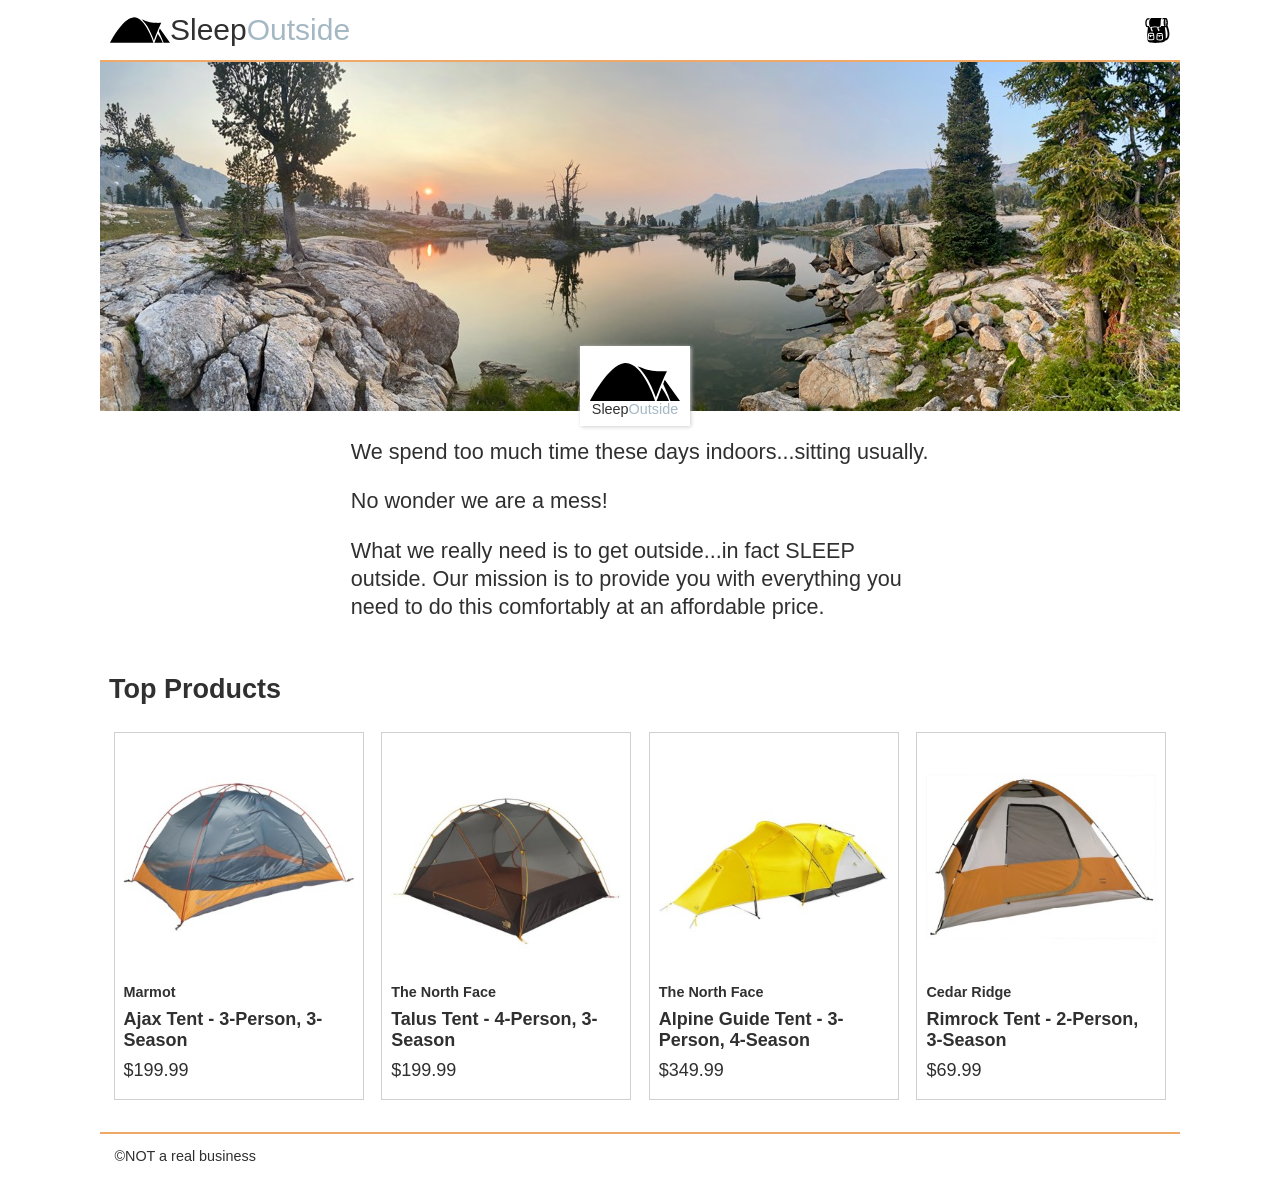
<file: build/index.html>
<!DOCTYPE html><html lang="en"><head>
    <meta charset="UTF-8">
    <meta name="viewport" content="width=device-width, initial-scale=1.0">
    <title>Sleep Outside | Home</title>
    <link rel="stylesheet" href="css/style.css">
  </head>
  <body>
    <header class="divider">
      <div class="logo">
        <img src="images/noun_Tent_2517.svg" alt="tent image for logo">
        <a href="index.html"> Sleep<span class="highlight">Outside</span></a>
      </div>
      <div class="cart">
        <a href="cart.html">
          
          <svg xmlns="http://www.w3.org/2000/svg" viewBox="0 0 100 100">
            <path d="M18.9 32.6c1.1 2.4 2.5 3.3 5.4 3.3 1.6 0 3.6-0.3 5.9-0.6 3.2-0.5 6.9-1 11.2-1 2.1 0 4.3 0.1 6.4 0.3 2.1 0.1 4.2 0.3 6.1 0.3 3.2 0 5.2-0.4 5.9-1.2 2.7-2.7 2.8-8.8 2.9-14.6 0.1-6.7 0.2-14.5 4.6-18.7 -0.5 0-1 0-1.6 0 -14.2 0-37.5 0-41.1 0C15.6 6.2 14.9 23.6 18.9 32.6z"/>
              <path d="M90.1 29.7c1-3.3 1.5-7.3 1.5-11.2 0-9-2.7-18.8-8.6-18.8 -0.1 0-0.2 0-0.3 0L77.8-0.1c-0.3 0.2-0.8 0.3-1.1 0.4 0 0 0 0 0 0 -0.2 0-0.3 0-0.4 0 -4.5 0.1-7 1.8-8.4 4.9l8.9-0.1c-1.6 3.6-2.4 8.7-2.4 13.5 0 4.9 0.8 9.9 2.5 13.6l-12.3 0c-0.2 0.4-0.4 0.8-0.6 1.2 -0.2 0.4-0.4 0.7-0.6 1.1 -0.1 0.1-0.1 0.2-0.2 0.3 -0.3 0.4-0.5 0.7-0.9 1.1 0 0 0 0 0 0 0 0-0.1 0.1-0.1 0.1 -0.1 0.1-0.2 0.2-0.4 0.3 -0.2 0.1-0.4 0.3-0.6 0.4 0 0 0 0 0 0 -0.4 0.2-0.9 0.4-1.4 0.6 -1.3 0.4-2.9 0.6-4.9 0.7 -0.5 1.5-1.1 4.1 0 5.5l3.1 3.9 0 0.8c0 2.8-2.3 4.8-2.8 5.2l-3-3.8c0.3-0.2 0.5-0.5 0.7-0.8l-1.8-2.3c-2.2-2.7-1.8-6.3-1.2-8.7 -0.7 0-1.4-0.1-2-0.1 -2.1-0.1-4.3-0.3-6.2-0.3 -4.1 0-7.7 0.5-10.8 1 -1 0.2-2 0.3-3 0.4 -0.5 1.5-1.2 4.4-0.1 5.9l3.1 4 0 0.8c0 2.8-2.3 4.8-2.8 5.2l-3.1-3.8c0.3-0.2 0.6-0.6 0.7-0.9l-1.8-2.4c-2.1-2.8-1.8-6.3-1.2-8.7 -1.6-0.2-2.9-0.8-4-1.7h0c-0.8-0.6-1.4-1.4-2-2.4 -0.1-0.1-0.2-0.3-0.2-0.5 -0.1-0.2-0.2-0.4-0.3-0.6 -0.3-0.6-0.5-1.2-0.7-1.8l-5.6 0c-1-0.3-3.5-4.8-3.5-13.2 0-8.1 3.7-13.1 4.9-13.2L16.4 5.6c0.9-1.9 2-3.7 3.4-5.2L11.2 0.5c-5.4 0-10.1 8.6-10.1 18.4 0 8.9 2.7 18.4 8.6 18.4h2.4c-1.8 10.7-6.6 43 0.4 56.5 0.7 1.4 4.3 3.4 12.2 4.6 20.2 3.1 49.8-0.5 54.6-5.3 0.7-0.7 1.3-1.7 1.8-2.9 2-0.3 8.2-1.7 12.4-8.4C100.1 71.5 98.9 53.9 90.1 29.7zM35.6 87.1c-2.6 2-10.5 2.1-12.1 2.1 0 0 0 0 0 0 -3.9 0-9-0.4-10.8-2.3 -2.6-2.7-1.5-13-0.6-19.1 -0.1-1.9 0-5.8 2.2-7.2 1.9-1.2 8.7-1.3 11.6-1.3 6.4 0 7.4 0.6 7.8 0.9 3 1.8 3.1 5.6 2.6 7.8C37.7 75.5 38.6 84.8 35.6 87.1zM70.1 87.5c-2.6 2-10.5 2.1-12.1 2.1 0 0 0 0 0 0 -3.9 0-9-0.4-10.8-2.3 -2.6-2.7-1.5-13-0.6-19.1 -0.1-1.9 0-5.8 2.2-7.2 1.9-1.2 8.7-1.3 11.6-1.3 6.4 0 7.4 0.6 7.8 0.9 3 1.8 3.1 5.6 2.6 7.8C72.2 76 73.1 85.3 70.1 87.5zM85.9 12.3c-0.6-1.3-1.3-2.2-1.9-2.5 -0.5-0.3-1-0.3-1.4 0 -1.7 1.1-3.2 12.2-0.6 17.9 0.4 0.9 0.9 1.1 1.3 1.1 0.1 0 0.2 0 0.3 0 1.8-0.5 2.1-6.2 1.7-8.6l-1.6 0.2c0.3 2.2 0 5.1-0.4 6.3 -2.1-5.3-0.8-14.1 0.1-15.5 0.8 0.6 2.2 3.5 3.1 8 -0.1 7.9-2.4 12.3-3.4 12.8 -1-0.5-3.4-5.2-3.4-13.5 0-8.3 2.4-13 3.4-13.5C83.7 5.4 85.1 7.9 85.9 12.3zM87.3 77.7c-1.4 2.3-3.1 3.6-4.6 4.3 1.2-12.2-1-31-3.5-44.7h3.3c0.1 0 0.3 0 0.4 0 0.6 0 1.2-0.1 1.8-0.4C92.8 60.7 90.7 72.2 87.3 77.7z"/>
              <path d="M24.7 71v5h-5.2v-5.4c-1.4-0.3-2.7-0.6-3.7-0.9 -0.9 6.8-1.1 13.3-0.3 14.5 0.4 0.3 2.9 1.1 8 1.1h0c5 0 8.8-0.7 9.7-1.3 0.8-1.3 0.6-7.7-0.4-14.4C30.7 70.1 27.5 70.8 24.7 71z"/>
              <path d="M58.8 68.9c2.9-0.1 6.4-0.9 8.3-1.4 0.1-0.8 0.3-2.8-0.7-3.5 -0.5-0.2-2.5-0.4-5.9-0.4 -4.9 0-8.6 0.4-9.5 0.7 -0.3 0.5-0.5 1.9-0.5 3.3C52.5 68.1 56 69 58.8 68.9z"/>
              <path d="M24.3 68.4c2.9-0.1 6.4-0.9 8.3-1.4 0.1-0.8 0.3-2.8-0.7-3.5 -0.5-0.2-2.5-0.4-5.9-0.4 -4.9 0-8.6 0.4-9.5 0.7 -0.3 0.5-0.5 1.9-0.5 3.3C18 67.7 21.5 68.6 24.3 68.4z"/>
              <path d="M60.1 71.4v3.3h-5.2v-3.4c-1.7-0.3-3.3-0.7-4.6-1 -0.9 6.8-1.1 13.3-0.3 14.5 0.4 0.3 2.9 1.1 8 1.1h0c5 0 8.8-0.7 9.7-1.3 0.8-1.3 0.6-7.7-0.4-14.4C65.5 70.5 62.7 71.1 60.1 71.4z"/>
        
            <!-- <text x="0" y="115" fill="#000000" font-size="5px" font-weight="bold" font-family="'Helvetica Neue', Helvetica, Arial-Unicode, Arial, Sans-serif">Created by Natalia Woodroffe</text>
            <text x="0" y="120" fill="#000000" font-size="5px" font-weight="bold" font-family="'Helvetica Neue', Helvetica, Arial-Unicode, Arial, Sans-serif">from the Noun Project</text> -->
          </svg>
        </a>
      </div>
    </header>
    <main class="divider">
      <div class="hero">
        <img src="images/banner-sm.jpg" srcset="images/banner-sm.jpg 500w, images/banner.jpg" alt="image of a high mountain lake">
        <div class="logo logo--square">
          <img src="images/noun_Tent_2517.svg" alt="tent image for logo">
          <div>Sleep<span class="highlight">Outside</span></div>
        </div>
      </div>
      <section class="mission">
        <p>We spend too much time these days indoors...sitting usually.</p>
        <p>No wonder we are a mess!</p>
        <p>
          What we really need is to get outside...in fact SLEEP outside. Our
          mission is to provide you with everything you need to do this
          comfortably at an affordable price.
        </p>
      </section>
      <section class="products">
        <h2>Top Products</h2>
        <ul class="product-list">
          <li class="product-card">
            <a href="product_pages/marmot-ajax-3.html">
            <img src="images/tents/marmot-ajax-tent-3-person-3-season-in-pale-pumpkin-terracotta~p~880rr_01~320.jpg" alt="Marmot Ajax tent">
            <h3 class="card__brand">Marmot</h3>
            <h2 class="card__name">Ajax Tent - 3-Person, 3-Season</h2>
            <p class="product-card__price">$199.99</p></a>
          </li>
          <li class="product-card">
            <a href="product_pages/northface-talus-4.html">
            <img src="images/tents/the-north-face-talus-tent-4-person-3-season-in-golden-oak-saffron-yellow~p~985rf_01~320.jpg" alt="Talus Tent - 4-Person, 3-Season">
            <h3 class="card__brand">The North Face</h3>
            <h2 class="card__name">Talus Tent - 4-Person, 3-Season</h2>
            <p class="product-card__price">$199.99</p></a>
            </li>
          
          <li class="product-card">
            <a href="product_pages/northface-alpine-3.html">
            <img src="images/tents/the-north-face-alpine-guide-tent-3-person-4-season-in-canary-yellow-high-rise-grey~p~985pr_01~320.jpg" alt="Alpine Guide Tent - 3-Person, 4-Season">
            <h3 class="card__brand">The North Face</h3>
            <h2 class="card__name">
              Alpine Guide Tent - 3-Person, 4-Season
            </h2>
            <p class="product-card__price">$349.99</p></a>
          </li>
          <li class="product-card">
            <a href="product_pages/cedar-ridge-rimrock-2.html">
            <img src="images/tents/cedar-ridge-rimrock-tent-2-person-3-season-in-rust-clay~p~344yj_01~320.jpg" alt="Rimrock Tent - 2-Person, 3-Season">
            <h3 class="card__brand">Cedar Ridge</h3>
            <h2 class="card__name">
              Rimrock Tent - 2-Person, 3-Season
            </h2>
            <p class="product-card__price">$69.99</p></a>
          </li>
        </ul>
      </section>
    </main>
    <footer>&#xA9;NOT a real business</footer>
  

</body></html>
</file>
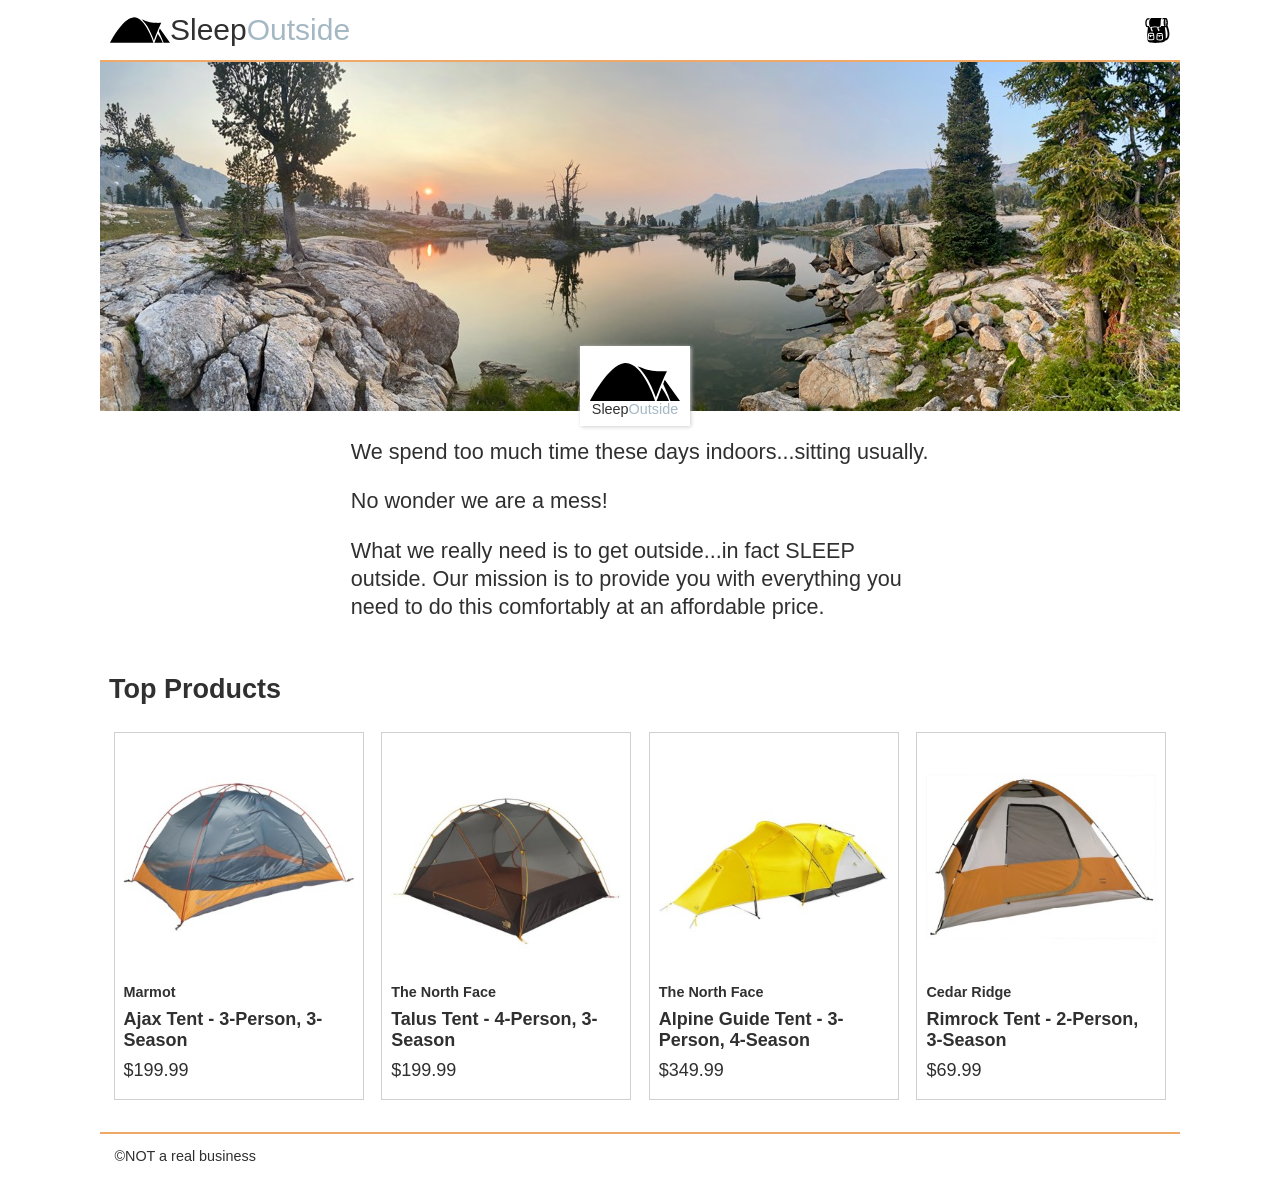
<file: src/index.html>
<!DOCTYPE html>
<html lang="en">
  <head>
    <meta charset="UTF-8" />
    <meta name="viewport" content="width=device-width, initial-scale=1.0" />
    <title>Sleep Outside | Home</title>
    <link rel="stylesheet" href="css/style.css" />
  </head>
  <body>
    <header class="divider">
      <div class="logo">
        <img src="images/noun_Tent_2517.svg" alt="tent image for logo">
        <a href="index.html"> Sleep<span class="highlight">Outside</span></a>
      </div>
      <div class="cart">
        <a href="cart.html">
          
          <svg xmlns="http://www.w3.org/2000/svg" viewBox="0 0 100 100">
            <path d="M18.9 32.6c1.1 2.4 2.5 3.3 5.4 3.3 1.6 0 3.6-0.3 5.9-0.6 3.2-0.5 6.9-1 11.2-1 2.1 0 4.3 0.1 6.4 0.3 2.1 0.1 4.2 0.3 6.1 0.3 3.2 0 5.2-0.4 5.9-1.2 2.7-2.7 2.8-8.8 2.9-14.6 0.1-6.7 0.2-14.5 4.6-18.7 -0.5 0-1 0-1.6 0 -14.2 0-37.5 0-41.1 0C15.6 6.2 14.9 23.6 18.9 32.6z"/>
              <path d="M90.1 29.7c1-3.3 1.5-7.3 1.5-11.2 0-9-2.7-18.8-8.6-18.8 -0.1 0-0.2 0-0.3 0L77.8-0.1c-0.3 0.2-0.8 0.3-1.1 0.4 0 0 0 0 0 0 -0.2 0-0.3 0-0.4 0 -4.5 0.1-7 1.8-8.4 4.9l8.9-0.1c-1.6 3.6-2.4 8.7-2.4 13.5 0 4.9 0.8 9.9 2.5 13.6l-12.3 0c-0.2 0.4-0.4 0.8-0.6 1.2 -0.2 0.4-0.4 0.7-0.6 1.1 -0.1 0.1-0.1 0.2-0.2 0.3 -0.3 0.4-0.5 0.7-0.9 1.1 0 0 0 0 0 0 0 0-0.1 0.1-0.1 0.1 -0.1 0.1-0.2 0.2-0.4 0.3 -0.2 0.1-0.4 0.3-0.6 0.4 0 0 0 0 0 0 -0.4 0.2-0.9 0.4-1.4 0.6 -1.3 0.4-2.9 0.6-4.9 0.7 -0.5 1.5-1.1 4.1 0 5.5l3.1 3.9 0 0.8c0 2.8-2.3 4.8-2.8 5.2l-3-3.8c0.3-0.2 0.5-0.5 0.7-0.8l-1.8-2.3c-2.2-2.7-1.8-6.3-1.2-8.7 -0.7 0-1.4-0.1-2-0.1 -2.1-0.1-4.3-0.3-6.2-0.3 -4.1 0-7.7 0.5-10.8 1 -1 0.2-2 0.3-3 0.4 -0.5 1.5-1.2 4.4-0.1 5.9l3.1 4 0 0.8c0 2.8-2.3 4.8-2.8 5.2l-3.1-3.8c0.3-0.2 0.6-0.6 0.7-0.9l-1.8-2.4c-2.1-2.8-1.8-6.3-1.2-8.7 -1.6-0.2-2.9-0.8-4-1.7h0c-0.8-0.6-1.4-1.4-2-2.4 -0.1-0.1-0.2-0.3-0.2-0.5 -0.1-0.2-0.2-0.4-0.3-0.6 -0.3-0.6-0.5-1.2-0.7-1.8l-5.6 0c-1-0.3-3.5-4.8-3.5-13.2 0-8.1 3.7-13.1 4.9-13.2L16.4 5.6c0.9-1.9 2-3.7 3.4-5.2L11.2 0.5c-5.4 0-10.1 8.6-10.1 18.4 0 8.9 2.7 18.4 8.6 18.4h2.4c-1.8 10.7-6.6 43 0.4 56.5 0.7 1.4 4.3 3.4 12.2 4.6 20.2 3.1 49.8-0.5 54.6-5.3 0.7-0.7 1.3-1.7 1.8-2.9 2-0.3 8.2-1.7 12.4-8.4C100.1 71.5 98.9 53.9 90.1 29.7zM35.6 87.1c-2.6 2-10.5 2.1-12.1 2.1 0 0 0 0 0 0 -3.9 0-9-0.4-10.8-2.3 -2.6-2.7-1.5-13-0.6-19.1 -0.1-1.9 0-5.8 2.2-7.2 1.9-1.2 8.7-1.3 11.6-1.3 6.4 0 7.4 0.6 7.8 0.9 3 1.8 3.1 5.6 2.6 7.8C37.7 75.5 38.6 84.8 35.6 87.1zM70.1 87.5c-2.6 2-10.5 2.1-12.1 2.1 0 0 0 0 0 0 -3.9 0-9-0.4-10.8-2.3 -2.6-2.7-1.5-13-0.6-19.1 -0.1-1.9 0-5.8 2.2-7.2 1.9-1.2 8.7-1.3 11.6-1.3 6.4 0 7.4 0.6 7.8 0.9 3 1.8 3.1 5.6 2.6 7.8C72.2 76 73.1 85.3 70.1 87.5zM85.9 12.3c-0.6-1.3-1.3-2.2-1.9-2.5 -0.5-0.3-1-0.3-1.4 0 -1.7 1.1-3.2 12.2-0.6 17.9 0.4 0.9 0.9 1.1 1.3 1.1 0.1 0 0.2 0 0.3 0 1.8-0.5 2.1-6.2 1.7-8.6l-1.6 0.2c0.3 2.2 0 5.1-0.4 6.3 -2.1-5.3-0.8-14.1 0.1-15.5 0.8 0.6 2.2 3.5 3.1 8 -0.1 7.9-2.4 12.3-3.4 12.8 -1-0.5-3.4-5.2-3.4-13.5 0-8.3 2.4-13 3.4-13.5C83.7 5.4 85.1 7.9 85.9 12.3zM87.3 77.7c-1.4 2.3-3.1 3.6-4.6 4.3 1.2-12.2-1-31-3.5-44.7h3.3c0.1 0 0.3 0 0.4 0 0.6 0 1.2-0.1 1.8-0.4C92.8 60.7 90.7 72.2 87.3 77.7z"/>
              <path d="M24.7 71v5h-5.2v-5.4c-1.4-0.3-2.7-0.6-3.7-0.9 -0.9 6.8-1.1 13.3-0.3 14.5 0.4 0.3 2.9 1.1 8 1.1h0c5 0 8.8-0.7 9.7-1.3 0.8-1.3 0.6-7.7-0.4-14.4C30.7 70.1 27.5 70.8 24.7 71z"/>
              <path d="M58.8 68.9c2.9-0.1 6.4-0.9 8.3-1.4 0.1-0.8 0.3-2.8-0.7-3.5 -0.5-0.2-2.5-0.4-5.9-0.4 -4.9 0-8.6 0.4-9.5 0.7 -0.3 0.5-0.5 1.9-0.5 3.3C52.5 68.1 56 69 58.8 68.9z"/>
              <path d="M24.3 68.4c2.9-0.1 6.4-0.9 8.3-1.4 0.1-0.8 0.3-2.8-0.7-3.5 -0.5-0.2-2.5-0.4-5.9-0.4 -4.9 0-8.6 0.4-9.5 0.7 -0.3 0.5-0.5 1.9-0.5 3.3C18 67.7 21.5 68.6 24.3 68.4z"/>
              <path d="M60.1 71.4v3.3h-5.2v-3.4c-1.7-0.3-3.3-0.7-4.6-1 -0.9 6.8-1.1 13.3-0.3 14.5 0.4 0.3 2.9 1.1 8 1.1h0c5 0 8.8-0.7 9.7-1.3 0.8-1.3 0.6-7.7-0.4-14.4C65.5 70.5 62.7 71.1 60.1 71.4z"/>
        
            <!-- <text x="0" y="115" fill="#000000" font-size="5px" font-weight="bold" font-family="'Helvetica Neue', Helvetica, Arial-Unicode, Arial, Sans-serif">Created by Natalia Woodroffe</text>
            <text x="0" y="120" fill="#000000" font-size="5px" font-weight="bold" font-family="'Helvetica Neue', Helvetica, Arial-Unicode, Arial, Sans-serif">from the Noun Project</text> -->
          </svg>
        </a>
      </div>
    </header>
    <main class="divider">
      <div class="hero">
        <img
          src="images/banner-sm.jpg"
          srcset="images/banner-sm.jpg 500w, images/banner.jpg"
          alt="image of a high mountain lake"
        />
        <div class="logo logo--square">
          <img src="images/noun_Tent_2517.svg" alt="tent image for logo">
          <div>Sleep<span class="highlight">Outside</span></div>
        </div>
      </div>
      <section class="mission">
        <p>We spend too much time these days indoors...sitting usually.</p>
        <p>No wonder we are a mess!</p>
        <p>
          What we really need is to get outside...in fact SLEEP outside. Our
          mission is to provide you with everything you need to do this
          comfortably at an affordable price.
        </p>
      </section>
      <section class="products">
        <h2>Top Products</h2>
        <ul class="product-list">
          <li class="product-card">
            <a href="product_pages/marmot-ajax-3.html">
            <img
              src="images/tents/marmot-ajax-tent-3-person-3-season-in-pale-pumpkin-terracotta~p~880rr_01~320.jpg"
              alt="Marmot Ajax tent"
            />
            <h3 class="card__brand">Marmot</h3>
            <h2 class="card__name">Ajax Tent - 3-Person, 3-Season</h2>
            <p class="product-card__price">$199.99</p></a>
          </li>
          <li class="product-card">
            <a href="product_pages/northface-talus-4.html">
            <img
              src="images/tents/the-north-face-talus-tent-4-person-3-season-in-golden-oak-saffron-yellow~p~985rf_01~320.jpg"
              alt="Talus Tent - 4-Person, 3-Season"
            />
            <h3 class="card__brand">The North Face</h3>
            <h2 class="card__name">Talus Tent - 4-Person, 3-Season</h2>
            <p class="product-card__price">$199.99</p></a>
            </li>
          </li>
          <li class="product-card">
            <a href="product_pages/northface-alpine-3.html">
            <img
              src="images/tents/the-north-face-alpine-guide-tent-3-person-4-season-in-canary-yellow-high-rise-grey~p~985pr_01~320.jpg"
              alt="Alpine Guide Tent - 3-Person, 4-Season"
            />
            <h3 class="card__brand">The North Face</h3>
            <h2 class="card__name">
              Alpine Guide Tent - 3-Person, 4-Season
            </h2>
            <p class="product-card__price">$349.99</p></a>
          </li>
          <li class="product-card">
            <a href="product_pages/cedar-ridge-rimrock-2.html">
            <img
              src="images/tents/cedar-ridge-rimrock-tent-2-person-3-season-in-rust-clay~p~344yj_01~320.jpg"
              alt="Rimrock Tent - 2-Person, 3-Season"
            />
            <h3 class="card__brand">Cedar Ridge</h3>
            <h2 class="card__name">
              Rimrock Tent - 2-Person, 3-Season
            </h2>
            <p class="product-card__price">$69.99</p></a>
          </li>
        </ul>
      </section>
    </main>
    <footer>&copy;NOT a real business</footer>
  </body>
</html>
</file>
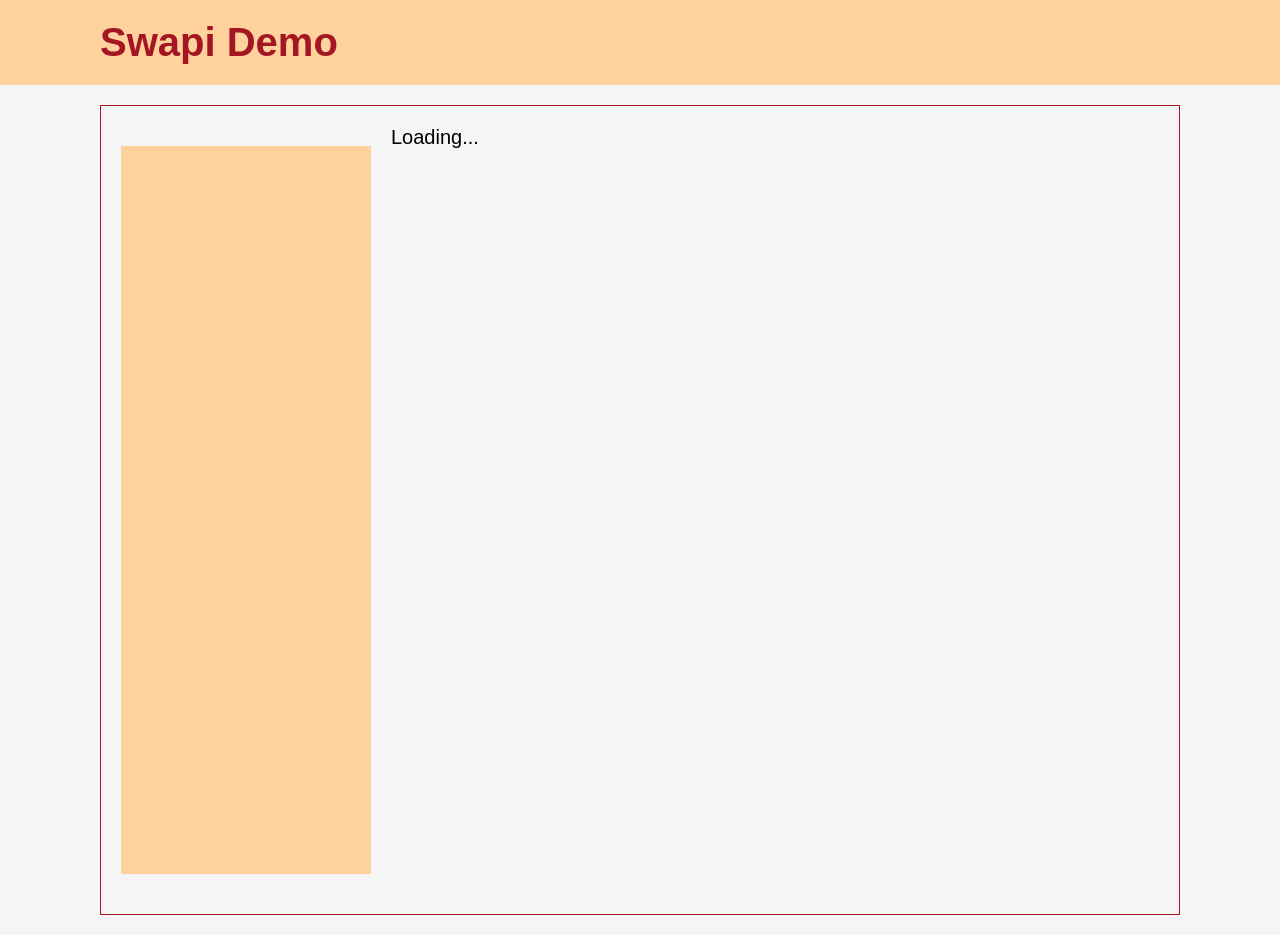
<file: inclass/Week4/swapi/index.html>
<!DOCTYPE html>
<html lang="en">
  <head>
    <meta charset="UTF-8" />
    <meta name="viewport" content="width=device-width, initial-scale=1.0" />
    <title>Swapi Demo</title>
    <link rel="stylesheet" href="style.css" />
    <script src="main.js" type="module"></script>
  </head>
  <body>
    <header>
      <h1>Swapi Demo</h1>
    </header>
    <main>
      <ul id="films" class="film-list"></ul>
      <div id="loading" class="loading">Loading...</div>
      <section id="output"></section>
    </main>
  </body>
</html>
</file>
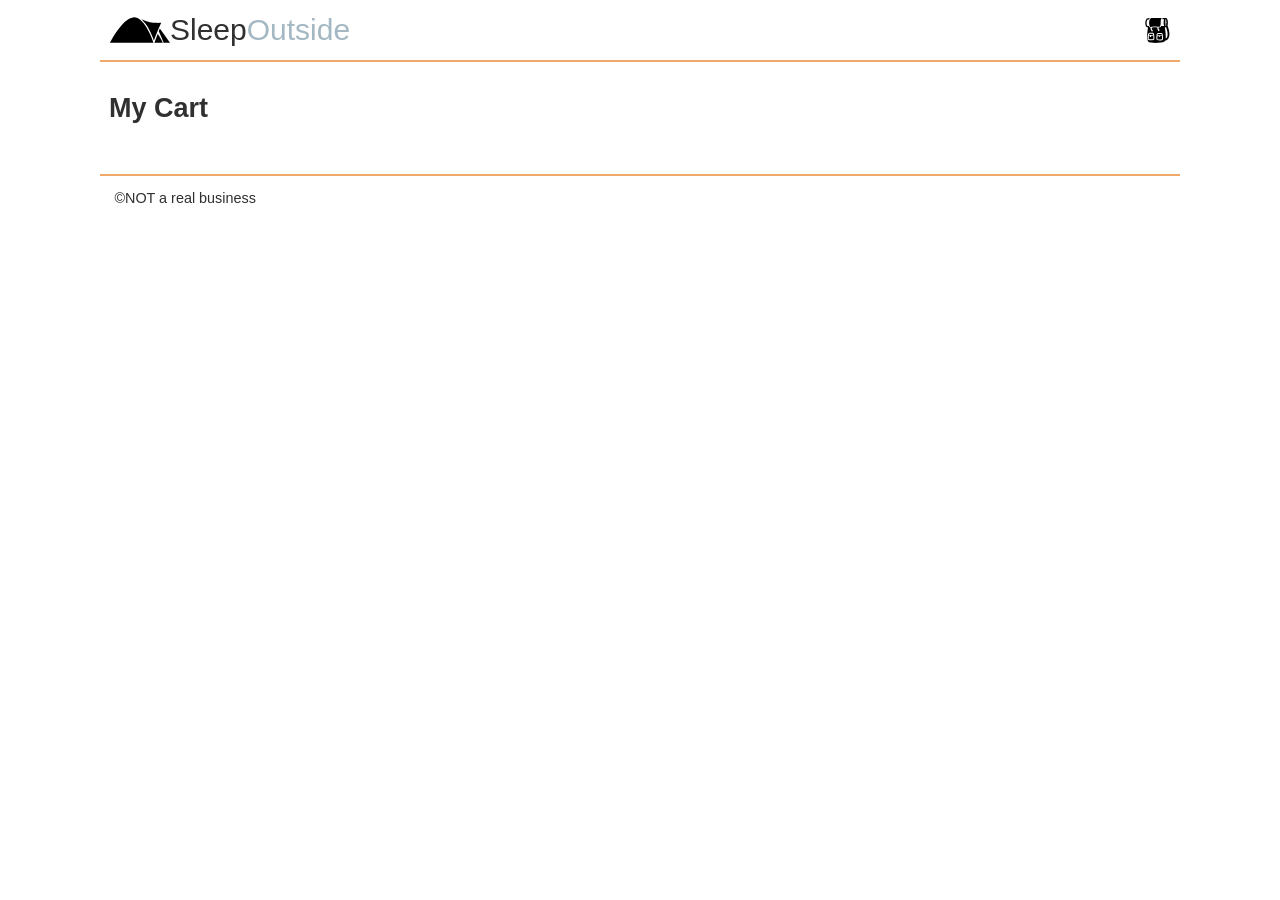
<file: build/cart.html>
<!DOCTYPE html><html lang="en"><head>
    <meta charset="UTF-8">
    <meta name="viewport" content="width=device-width, initial-scale=1.0">
    <title>Sleep Outside | Cart</title>
    <link rel="stylesheet" href="css/style.css">
  </head>
  <body>
    <header class="divider">
      <div class="logo">
        <img src="images/noun_Tent_2517.svg" alt="tent image for logo">
        <a href="index.html"> Sleep<span class="highlight">Outside</span></a>
      </div>
      <div class="cart">
        <a href="cart.html">
          <svg xmlns="http://www.w3.org/2000/svg" viewBox="0 0 100 100">
            <path d="M18.9 32.6c1.1 2.4 2.5 3.3 5.4 3.3 1.6 0 3.6-0.3 5.9-0.6 3.2-0.5 6.9-1 11.2-1 2.1 0 4.3 0.1 6.4 0.3 2.1 0.1 4.2 0.3 6.1 0.3 3.2 0 5.2-0.4 5.9-1.2 2.7-2.7 2.8-8.8 2.9-14.6 0.1-6.7 0.2-14.5 4.6-18.7 -0.5 0-1 0-1.6 0 -14.2 0-37.5 0-41.1 0C15.6 6.2 14.9 23.6 18.9 32.6z"/>
            <path d="M90.1 29.7c1-3.3 1.5-7.3 1.5-11.2 0-9-2.7-18.8-8.6-18.8 -0.1 0-0.2 0-0.3 0L77.8-0.1c-0.3 0.2-0.8 0.3-1.1 0.4 0 0 0 0 0 0 -0.2 0-0.3 0-0.4 0 -4.5 0.1-7 1.8-8.4 4.9l8.9-0.1c-1.6 3.6-2.4 8.7-2.4 13.5 0 4.9 0.8 9.9 2.5 13.6l-12.3 0c-0.2 0.4-0.4 0.8-0.6 1.2 -0.2 0.4-0.4 0.7-0.6 1.1 -0.1 0.1-0.1 0.2-0.2 0.3 -0.3 0.4-0.5 0.7-0.9 1.1 0 0 0 0 0 0 0 0-0.1 0.1-0.1 0.1 -0.1 0.1-0.2 0.2-0.4 0.3 -0.2 0.1-0.4 0.3-0.6 0.4 0 0 0 0 0 0 -0.4 0.2-0.9 0.4-1.4 0.6 -1.3 0.4-2.9 0.6-4.9 0.7 -0.5 1.5-1.1 4.1 0 5.5l3.1 3.9 0 0.8c0 2.8-2.3 4.8-2.8 5.2l-3-3.8c0.3-0.2 0.5-0.5 0.7-0.8l-1.8-2.3c-2.2-2.7-1.8-6.3-1.2-8.7 -0.7 0-1.4-0.1-2-0.1 -2.1-0.1-4.3-0.3-6.2-0.3 -4.1 0-7.7 0.5-10.8 1 -1 0.2-2 0.3-3 0.4 -0.5 1.5-1.2 4.4-0.1 5.9l3.1 4 0 0.8c0 2.8-2.3 4.8-2.8 5.2l-3.1-3.8c0.3-0.2 0.6-0.6 0.7-0.9l-1.8-2.4c-2.1-2.8-1.8-6.3-1.2-8.7 -1.6-0.2-2.9-0.8-4-1.7h0c-0.8-0.6-1.4-1.4-2-2.4 -0.1-0.1-0.2-0.3-0.2-0.5 -0.1-0.2-0.2-0.4-0.3-0.6 -0.3-0.6-0.5-1.2-0.7-1.8l-5.6 0c-1-0.3-3.5-4.8-3.5-13.2 0-8.1 3.7-13.1 4.9-13.2L16.4 5.6c0.9-1.9 2-3.7 3.4-5.2L11.2 0.5c-5.4 0-10.1 8.6-10.1 18.4 0 8.9 2.7 18.4 8.6 18.4h2.4c-1.8 10.7-6.6 43 0.4 56.5 0.7 1.4 4.3 3.4 12.2 4.6 20.2 3.1 49.8-0.5 54.6-5.3 0.7-0.7 1.3-1.7 1.8-2.9 2-0.3 8.2-1.7 12.4-8.4C100.1 71.5 98.9 53.9 90.1 29.7zM35.6 87.1c-2.6 2-10.5 2.1-12.1 2.1 0 0 0 0 0 0 -3.9 0-9-0.4-10.8-2.3 -2.6-2.7-1.5-13-0.6-19.1 -0.1-1.9 0-5.8 2.2-7.2 1.9-1.2 8.7-1.3 11.6-1.3 6.4 0 7.4 0.6 7.8 0.9 3 1.8 3.1 5.6 2.6 7.8C37.7 75.5 38.6 84.8 35.6 87.1zM70.1 87.5c-2.6 2-10.5 2.1-12.1 2.1 0 0 0 0 0 0 -3.9 0-9-0.4-10.8-2.3 -2.6-2.7-1.5-13-0.6-19.1 -0.1-1.9 0-5.8 2.2-7.2 1.9-1.2 8.7-1.3 11.6-1.3 6.4 0 7.4 0.6 7.8 0.9 3 1.8 3.1 5.6 2.6 7.8C72.2 76 73.1 85.3 70.1 87.5zM85.9 12.3c-0.6-1.3-1.3-2.2-1.9-2.5 -0.5-0.3-1-0.3-1.4 0 -1.7 1.1-3.2 12.2-0.6 17.9 0.4 0.9 0.9 1.1 1.3 1.1 0.1 0 0.2 0 0.3 0 1.8-0.5 2.1-6.2 1.7-8.6l-1.6 0.2c0.3 2.2 0 5.1-0.4 6.3 -2.1-5.3-0.8-14.1 0.1-15.5 0.8 0.6 2.2 3.5 3.1 8 -0.1 7.9-2.4 12.3-3.4 12.8 -1-0.5-3.4-5.2-3.4-13.5 0-8.3 2.4-13 3.4-13.5C83.7 5.4 85.1 7.9 85.9 12.3zM87.3 77.7c-1.4 2.3-3.1 3.6-4.6 4.3 1.2-12.2-1-31-3.5-44.7h3.3c0.1 0 0.3 0 0.4 0 0.6 0 1.2-0.1 1.8-0.4C92.8 60.7 90.7 72.2 87.3 77.7z"/>
            <path d="M24.7 71v5h-5.2v-5.4c-1.4-0.3-2.7-0.6-3.7-0.9 -0.9 6.8-1.1 13.3-0.3 14.5 0.4 0.3 2.9 1.1 8 1.1h0c5 0 8.8-0.7 9.7-1.3 0.8-1.3 0.6-7.7-0.4-14.4C30.7 70.1 27.5 70.8 24.7 71z"/>
            <path d="M58.8 68.9c2.9-0.1 6.4-0.9 8.3-1.4 0.1-0.8 0.3-2.8-0.7-3.5 -0.5-0.2-2.5-0.4-5.9-0.4 -4.9 0-8.6 0.4-9.5 0.7 -0.3 0.5-0.5 1.9-0.5 3.3C52.5 68.1 56 69 58.8 68.9z"/>
            <path d="M24.3 68.4c2.9-0.1 6.4-0.9 8.3-1.4 0.1-0.8 0.3-2.8-0.7-3.5 -0.5-0.2-2.5-0.4-5.9-0.4 -4.9 0-8.6 0.4-9.5 0.7 -0.3 0.5-0.5 1.9-0.5 3.3C18 67.7 21.5 68.6 24.3 68.4z"/>
            <path d="M60.1 71.4v3.3h-5.2v-3.4c-1.7-0.3-3.3-0.7-4.6-1 -0.9 6.8-1.1 13.3-0.3 14.5 0.4 0.3 2.9 1.1 8 1.1h0c5 0 8.8-0.7 9.7-1.3 0.8-1.3 0.6-7.7-0.4-14.4C65.5 70.5 62.7 71.1 60.1 71.4z"/>

            <!-- <text x="0" y="115" fill="#000000" font-size="5px" font-weight="bold" font-family="'Helvetica Neue', Helvetica, Arial-Unicode, Arial, Sans-serif">Created by Natalia Woodroffe</text>
            <text x="0" y="120" fill="#000000" font-size="5px" font-weight="bold" font-family="'Helvetica Neue', Helvetica, Arial-Unicode, Arial, Sans-serif">from the Noun Project</text> -->
          </svg>
        </a>
      </div>
    </header>
    <main class="divider">
      <section class="products">
        <h2>My Cart</h2>
        <ul class="product-list">
          <!-- <li class="cart-card divider">
            <a href="product_pages/marmot-ajax-3.html" class="cart-card__image">
              <img
                src="images/tents/marmot-ajax-tent-3-person-3-season-in-pale-pumpkin-terracotta~p~880rr_01~320.jpg"
                alt="Marmot Ajax tent"
              />
            </a>
            <a href="product_pages/marmot-ajax-3.html">
              <h2 class="card__name">Marmot Ajax Tent - 3-Person, 3-Season</h2>
            </a>
            <p class="cart-card__color">Pale Pumpkin/Terracotta</p>
            <p class="cart-card__quantity">qty: 1</p>
            <p class="cart-card__price">$199.99</p>
          </li>
          <li class="cart-card divider">
            <a href="product_pages/marmot-ajax-3.html" class="cart-card__image">
              <img
                src="images/tents/the-north-face-talus-tent-4-person-3-season-in-golden-oak-saffron-yellow~p~985rf_01~320.jpg"
                alt="Talus Tent - 4-Person, 3-Season"
              />
            </a>
            <a href="product_pages/marmot-ajax-3.html">
              <h2 class="card__name">
                The North Face Talus Tent - 4-Person, 3-Season
              </h2></a
            >
            <p class="cart-card__color">Golden Oak/Saffron Yellow</p>
            <p class="cart-card__quantity">qty: 1</p>
            <p class="cart-card__price">$199.99</p>
          </li> -->
        </ul>
      </section>
    </main>
    <footer>&#xA9;NOT a real business</footer>
    <script src="js/cart.js"></script>
  

</body></html>
</file>
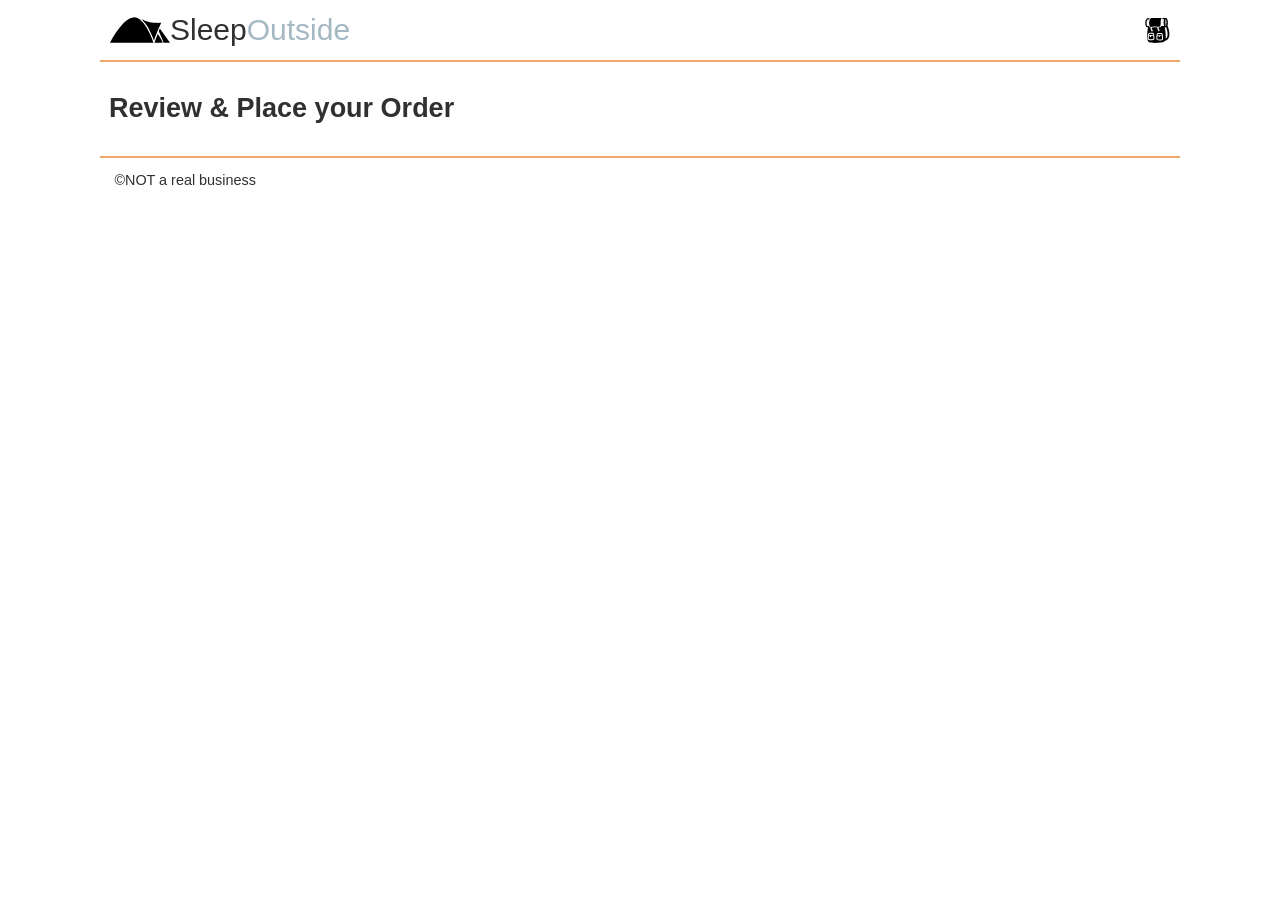
<file: build/checkout.html>
<!DOCTYPE html><html lang="en"><head>
    <meta charset="UTF-8">
    <meta name="viewport" content="width=device-width, initial-scale=1.0">
    <title>Sleep Outside | Checkout</title>
    <link rel="stylesheet" href="css/style.css">
  </head>
  <body>
    <header class="divider">
      <div class="logo">
        <img src="images/noun_Tent_2517.svg" alt="tent image for logo">
        <a href="index.html"> Sleep<span class="highlight">Outside</span></a>
      </div>
      <div class="cart">
        <a href="cart.html">
          <svg xmlns="http://www.w3.org/2000/svg" viewBox="0 0 100 100">
            <path d="M18.9 32.6c1.1 2.4 2.5 3.3 5.4 3.3 1.6 0 3.6-0.3 5.9-0.6 3.2-0.5 6.9-1 11.2-1 2.1 0 4.3 0.1 6.4 0.3 2.1 0.1 4.2 0.3 6.1 0.3 3.2 0 5.2-0.4 5.9-1.2 2.7-2.7 2.8-8.8 2.9-14.6 0.1-6.7 0.2-14.5 4.6-18.7 -0.5 0-1 0-1.6 0 -14.2 0-37.5 0-41.1 0C15.6 6.2 14.9 23.6 18.9 32.6z"/>
            <path d="M90.1 29.7c1-3.3 1.5-7.3 1.5-11.2 0-9-2.7-18.8-8.6-18.8 -0.1 0-0.2 0-0.3 0L77.8-0.1c-0.3 0.2-0.8 0.3-1.1 0.4 0 0 0 0 0 0 -0.2 0-0.3 0-0.4 0 -4.5 0.1-7 1.8-8.4 4.9l8.9-0.1c-1.6 3.6-2.4 8.7-2.4 13.5 0 4.9 0.8 9.9 2.5 13.6l-12.3 0c-0.2 0.4-0.4 0.8-0.6 1.2 -0.2 0.4-0.4 0.7-0.6 1.1 -0.1 0.1-0.1 0.2-0.2 0.3 -0.3 0.4-0.5 0.7-0.9 1.1 0 0 0 0 0 0 0 0-0.1 0.1-0.1 0.1 -0.1 0.1-0.2 0.2-0.4 0.3 -0.2 0.1-0.4 0.3-0.6 0.4 0 0 0 0 0 0 -0.4 0.2-0.9 0.4-1.4 0.6 -1.3 0.4-2.9 0.6-4.9 0.7 -0.5 1.5-1.1 4.1 0 5.5l3.1 3.9 0 0.8c0 2.8-2.3 4.8-2.8 5.2l-3-3.8c0.3-0.2 0.5-0.5 0.7-0.8l-1.8-2.3c-2.2-2.7-1.8-6.3-1.2-8.7 -0.7 0-1.4-0.1-2-0.1 -2.1-0.1-4.3-0.3-6.2-0.3 -4.1 0-7.7 0.5-10.8 1 -1 0.2-2 0.3-3 0.4 -0.5 1.5-1.2 4.4-0.1 5.9l3.1 4 0 0.8c0 2.8-2.3 4.8-2.8 5.2l-3.1-3.8c0.3-0.2 0.6-0.6 0.7-0.9l-1.8-2.4c-2.1-2.8-1.8-6.3-1.2-8.7 -1.6-0.2-2.9-0.8-4-1.7h0c-0.8-0.6-1.4-1.4-2-2.4 -0.1-0.1-0.2-0.3-0.2-0.5 -0.1-0.2-0.2-0.4-0.3-0.6 -0.3-0.6-0.5-1.2-0.7-1.8l-5.6 0c-1-0.3-3.5-4.8-3.5-13.2 0-8.1 3.7-13.1 4.9-13.2L16.4 5.6c0.9-1.9 2-3.7 3.4-5.2L11.2 0.5c-5.4 0-10.1 8.6-10.1 18.4 0 8.9 2.7 18.4 8.6 18.4h2.4c-1.8 10.7-6.6 43 0.4 56.5 0.7 1.4 4.3 3.4 12.2 4.6 20.2 3.1 49.8-0.5 54.6-5.3 0.7-0.7 1.3-1.7 1.8-2.9 2-0.3 8.2-1.7 12.4-8.4C100.1 71.5 98.9 53.9 90.1 29.7zM35.6 87.1c-2.6 2-10.5 2.1-12.1 2.1 0 0 0 0 0 0 -3.9 0-9-0.4-10.8-2.3 -2.6-2.7-1.5-13-0.6-19.1 -0.1-1.9 0-5.8 2.2-7.2 1.9-1.2 8.7-1.3 11.6-1.3 6.4 0 7.4 0.6 7.8 0.9 3 1.8 3.1 5.6 2.6 7.8C37.7 75.5 38.6 84.8 35.6 87.1zM70.1 87.5c-2.6 2-10.5 2.1-12.1 2.1 0 0 0 0 0 0 -3.9 0-9-0.4-10.8-2.3 -2.6-2.7-1.5-13-0.6-19.1 -0.1-1.9 0-5.8 2.2-7.2 1.9-1.2 8.7-1.3 11.6-1.3 6.4 0 7.4 0.6 7.8 0.9 3 1.8 3.1 5.6 2.6 7.8C72.2 76 73.1 85.3 70.1 87.5zM85.9 12.3c-0.6-1.3-1.3-2.2-1.9-2.5 -0.5-0.3-1-0.3-1.4 0 -1.7 1.1-3.2 12.2-0.6 17.9 0.4 0.9 0.9 1.1 1.3 1.1 0.1 0 0.2 0 0.3 0 1.8-0.5 2.1-6.2 1.7-8.6l-1.6 0.2c0.3 2.2 0 5.1-0.4 6.3 -2.1-5.3-0.8-14.1 0.1-15.5 0.8 0.6 2.2 3.5 3.1 8 -0.1 7.9-2.4 12.3-3.4 12.8 -1-0.5-3.4-5.2-3.4-13.5 0-8.3 2.4-13 3.4-13.5C83.7 5.4 85.1 7.9 85.9 12.3zM87.3 77.7c-1.4 2.3-3.1 3.6-4.6 4.3 1.2-12.2-1-31-3.5-44.7h3.3c0.1 0 0.3 0 0.4 0 0.6 0 1.2-0.1 1.8-0.4C92.8 60.7 90.7 72.2 87.3 77.7z"/>
            <path d="M24.7 71v5h-5.2v-5.4c-1.4-0.3-2.7-0.6-3.7-0.9 -0.9 6.8-1.1 13.3-0.3 14.5 0.4 0.3 2.9 1.1 8 1.1h0c5 0 8.8-0.7 9.7-1.3 0.8-1.3 0.6-7.7-0.4-14.4C30.7 70.1 27.5 70.8 24.7 71z"/>
            <path d="M58.8 68.9c2.9-0.1 6.4-0.9 8.3-1.4 0.1-0.8 0.3-2.8-0.7-3.5 -0.5-0.2-2.5-0.4-5.9-0.4 -4.9 0-8.6 0.4-9.5 0.7 -0.3 0.5-0.5 1.9-0.5 3.3C52.5 68.1 56 69 58.8 68.9z"/>
            <path d="M24.3 68.4c2.9-0.1 6.4-0.9 8.3-1.4 0.1-0.8 0.3-2.8-0.7-3.5 -0.5-0.2-2.5-0.4-5.9-0.4 -4.9 0-8.6 0.4-9.5 0.7 -0.3 0.5-0.5 1.9-0.5 3.3C18 67.7 21.5 68.6 24.3 68.4z"/>
            <path d="M60.1 71.4v3.3h-5.2v-3.4c-1.7-0.3-3.3-0.7-4.6-1 -0.9 6.8-1.1 13.3-0.3 14.5 0.4 0.3 2.9 1.1 8 1.1h0c5 0 8.8-0.7 9.7-1.3 0.8-1.3 0.6-7.7-0.4-14.4C65.5 70.5 62.7 71.1 60.1 71.4z"/>

            <!-- <text x="0" y="115" fill="#000000" font-size="5px" font-weight="bold" font-family="'Helvetica Neue', Helvetica, Arial-Unicode, Arial, Sans-serif">Created by Natalia Woodroffe</text>
            <text x="0" y="120" fill="#000000" font-size="5px" font-weight="bold" font-family="'Helvetica Neue', Helvetica, Arial-Unicode, Arial, Sans-serif">from the Noun Project</text> -->
          </svg>
        </a>
      </div>
    </header>
    <main class="divider">
      <section class="products">
        <h2>Review &amp; Place your Order</h2>
      </section>
    </main>
    <footer>&#xA9;NOT a real business</footer>
  

</body></html>
</file>
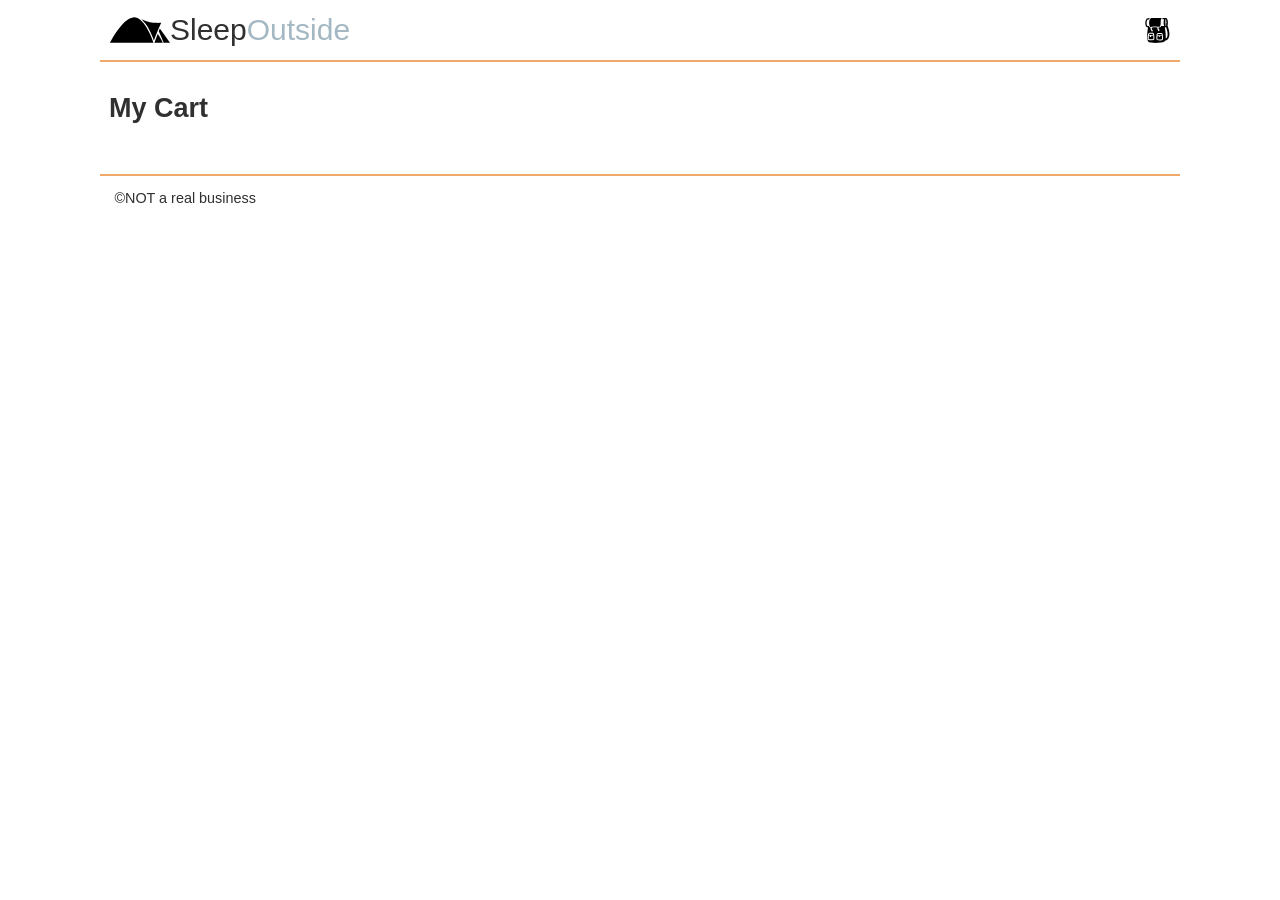
<file: src/cart.html>
<!DOCTYPE html>
<html lang="en">
  <head>
    <meta charset="UTF-8" />
    <meta name="viewport" content="width=device-width, initial-scale=1.0" />
    <title>Sleep Outside | Cart</title>
    <link rel="stylesheet" href="css/style.css" />
  </head>
  <body>
    <header class="divider">
      <div class="logo">
        <img src="images/noun_Tent_2517.svg" alt="tent image for logo" />
        <a href="index.html"> Sleep<span class="highlight">Outside</span></a>
      </div>
      <div class="cart">
        <a href="cart.html">
          <svg xmlns="http://www.w3.org/2000/svg" viewBox="0 0 100 100">
            <path
              d="M18.9 32.6c1.1 2.4 2.5 3.3 5.4 3.3 1.6 0 3.6-0.3 5.9-0.6 3.2-0.5 6.9-1 11.2-1 2.1 0 4.3 0.1 6.4 0.3 2.1 0.1 4.2 0.3 6.1 0.3 3.2 0 5.2-0.4 5.9-1.2 2.7-2.7 2.8-8.8 2.9-14.6 0.1-6.7 0.2-14.5 4.6-18.7 -0.5 0-1 0-1.6 0 -14.2 0-37.5 0-41.1 0C15.6 6.2 14.9 23.6 18.9 32.6z"
            />
            <path
              d="M90.1 29.7c1-3.3 1.5-7.3 1.5-11.2 0-9-2.7-18.8-8.6-18.8 -0.1 0-0.2 0-0.3 0L77.8-0.1c-0.3 0.2-0.8 0.3-1.1 0.4 0 0 0 0 0 0 -0.2 0-0.3 0-0.4 0 -4.5 0.1-7 1.8-8.4 4.9l8.9-0.1c-1.6 3.6-2.4 8.7-2.4 13.5 0 4.9 0.8 9.9 2.5 13.6l-12.3 0c-0.2 0.4-0.4 0.8-0.6 1.2 -0.2 0.4-0.4 0.7-0.6 1.1 -0.1 0.1-0.1 0.2-0.2 0.3 -0.3 0.4-0.5 0.7-0.9 1.1 0 0 0 0 0 0 0 0-0.1 0.1-0.1 0.1 -0.1 0.1-0.2 0.2-0.4 0.3 -0.2 0.1-0.4 0.3-0.6 0.4 0 0 0 0 0 0 -0.4 0.2-0.9 0.4-1.4 0.6 -1.3 0.4-2.9 0.6-4.9 0.7 -0.5 1.5-1.1 4.1 0 5.5l3.1 3.9 0 0.8c0 2.8-2.3 4.8-2.8 5.2l-3-3.8c0.3-0.2 0.5-0.5 0.7-0.8l-1.8-2.3c-2.2-2.7-1.8-6.3-1.2-8.7 -0.7 0-1.4-0.1-2-0.1 -2.1-0.1-4.3-0.3-6.2-0.3 -4.1 0-7.7 0.5-10.8 1 -1 0.2-2 0.3-3 0.4 -0.5 1.5-1.2 4.4-0.1 5.9l3.1 4 0 0.8c0 2.8-2.3 4.8-2.8 5.2l-3.1-3.8c0.3-0.2 0.6-0.6 0.7-0.9l-1.8-2.4c-2.1-2.8-1.8-6.3-1.2-8.7 -1.6-0.2-2.9-0.8-4-1.7h0c-0.8-0.6-1.4-1.4-2-2.4 -0.1-0.1-0.2-0.3-0.2-0.5 -0.1-0.2-0.2-0.4-0.3-0.6 -0.3-0.6-0.5-1.2-0.7-1.8l-5.6 0c-1-0.3-3.5-4.8-3.5-13.2 0-8.1 3.7-13.1 4.9-13.2L16.4 5.6c0.9-1.9 2-3.7 3.4-5.2L11.2 0.5c-5.4 0-10.1 8.6-10.1 18.4 0 8.9 2.7 18.4 8.6 18.4h2.4c-1.8 10.7-6.6 43 0.4 56.5 0.7 1.4 4.3 3.4 12.2 4.6 20.2 3.1 49.8-0.5 54.6-5.3 0.7-0.7 1.3-1.7 1.8-2.9 2-0.3 8.2-1.7 12.4-8.4C100.1 71.5 98.9 53.9 90.1 29.7zM35.6 87.1c-2.6 2-10.5 2.1-12.1 2.1 0 0 0 0 0 0 -3.9 0-9-0.4-10.8-2.3 -2.6-2.7-1.5-13-0.6-19.1 -0.1-1.9 0-5.8 2.2-7.2 1.9-1.2 8.7-1.3 11.6-1.3 6.4 0 7.4 0.6 7.8 0.9 3 1.8 3.1 5.6 2.6 7.8C37.7 75.5 38.6 84.8 35.6 87.1zM70.1 87.5c-2.6 2-10.5 2.1-12.1 2.1 0 0 0 0 0 0 -3.9 0-9-0.4-10.8-2.3 -2.6-2.7-1.5-13-0.6-19.1 -0.1-1.9 0-5.8 2.2-7.2 1.9-1.2 8.7-1.3 11.6-1.3 6.4 0 7.4 0.6 7.8 0.9 3 1.8 3.1 5.6 2.6 7.8C72.2 76 73.1 85.3 70.1 87.5zM85.9 12.3c-0.6-1.3-1.3-2.2-1.9-2.5 -0.5-0.3-1-0.3-1.4 0 -1.7 1.1-3.2 12.2-0.6 17.9 0.4 0.9 0.9 1.1 1.3 1.1 0.1 0 0.2 0 0.3 0 1.8-0.5 2.1-6.2 1.7-8.6l-1.6 0.2c0.3 2.2 0 5.1-0.4 6.3 -2.1-5.3-0.8-14.1 0.1-15.5 0.8 0.6 2.2 3.5 3.1 8 -0.1 7.9-2.4 12.3-3.4 12.8 -1-0.5-3.4-5.2-3.4-13.5 0-8.3 2.4-13 3.4-13.5C83.7 5.4 85.1 7.9 85.9 12.3zM87.3 77.7c-1.4 2.3-3.1 3.6-4.6 4.3 1.2-12.2-1-31-3.5-44.7h3.3c0.1 0 0.3 0 0.4 0 0.6 0 1.2-0.1 1.8-0.4C92.8 60.7 90.7 72.2 87.3 77.7z"
            />
            <path
              d="M24.7 71v5h-5.2v-5.4c-1.4-0.3-2.7-0.6-3.7-0.9 -0.9 6.8-1.1 13.3-0.3 14.5 0.4 0.3 2.9 1.1 8 1.1h0c5 0 8.8-0.7 9.7-1.3 0.8-1.3 0.6-7.7-0.4-14.4C30.7 70.1 27.5 70.8 24.7 71z"
            />
            <path
              d="M58.8 68.9c2.9-0.1 6.4-0.9 8.3-1.4 0.1-0.8 0.3-2.8-0.7-3.5 -0.5-0.2-2.5-0.4-5.9-0.4 -4.9 0-8.6 0.4-9.5 0.7 -0.3 0.5-0.5 1.9-0.5 3.3C52.5 68.1 56 69 58.8 68.9z"
            />
            <path
              d="M24.3 68.4c2.9-0.1 6.4-0.9 8.3-1.4 0.1-0.8 0.3-2.8-0.7-3.5 -0.5-0.2-2.5-0.4-5.9-0.4 -4.9 0-8.6 0.4-9.5 0.7 -0.3 0.5-0.5 1.9-0.5 3.3C18 67.7 21.5 68.6 24.3 68.4z"
            />
            <path
              d="M60.1 71.4v3.3h-5.2v-3.4c-1.7-0.3-3.3-0.7-4.6-1 -0.9 6.8-1.1 13.3-0.3 14.5 0.4 0.3 2.9 1.1 8 1.1h0c5 0 8.8-0.7 9.7-1.3 0.8-1.3 0.6-7.7-0.4-14.4C65.5 70.5 62.7 71.1 60.1 71.4z"
            />

            <!-- <text x="0" y="115" fill="#000000" font-size="5px" font-weight="bold" font-family="'Helvetica Neue', Helvetica, Arial-Unicode, Arial, Sans-serif">Created by Natalia Woodroffe</text>
            <text x="0" y="120" fill="#000000" font-size="5px" font-weight="bold" font-family="'Helvetica Neue', Helvetica, Arial-Unicode, Arial, Sans-serif">from the Noun Project</text> -->
          </svg>
        </a>
      </div>
    </header>
    <main class="divider">
      <section class="products">
        <h2>My Cart</h2>
        <ul class="product-list">
          <!-- <li class="cart-card divider">
            <a href="product_pages/marmot-ajax-3.html" class="cart-card__image">
              <img
                src="images/tents/marmot-ajax-tent-3-person-3-season-in-pale-pumpkin-terracotta~p~880rr_01~320.jpg"
                alt="Marmot Ajax tent"
              />
            </a>
            <a href="product_pages/marmot-ajax-3.html">
              <h2 class="card__name">Marmot Ajax Tent - 3-Person, 3-Season</h2>
            </a>
            <p class="cart-card__color">Pale Pumpkin/Terracotta</p>
            <p class="cart-card__quantity">qty: 1</p>
            <p class="cart-card__price">$199.99</p>
          </li>
          <li class="cart-card divider">
            <a href="product_pages/marmot-ajax-3.html" class="cart-card__image">
              <img
                src="images/tents/the-north-face-talus-tent-4-person-3-season-in-golden-oak-saffron-yellow~p~985rf_01~320.jpg"
                alt="Talus Tent - 4-Person, 3-Season"
              />
            </a>
            <a href="product_pages/marmot-ajax-3.html">
              <h2 class="card__name">
                The North Face Talus Tent - 4-Person, 3-Season
              </h2></a
            >
            <p class="cart-card__color">Golden Oak/Saffron Yellow</p>
            <p class="cart-card__quantity">qty: 1</p>
            <p class="cart-card__price">$199.99</p>
          </li> -->
        </ul>
      </section>
    </main>
    <footer>&copy;NOT a real business</footer>
    <script src="js/cart.js"></script>
  </body>
</html>
</file>
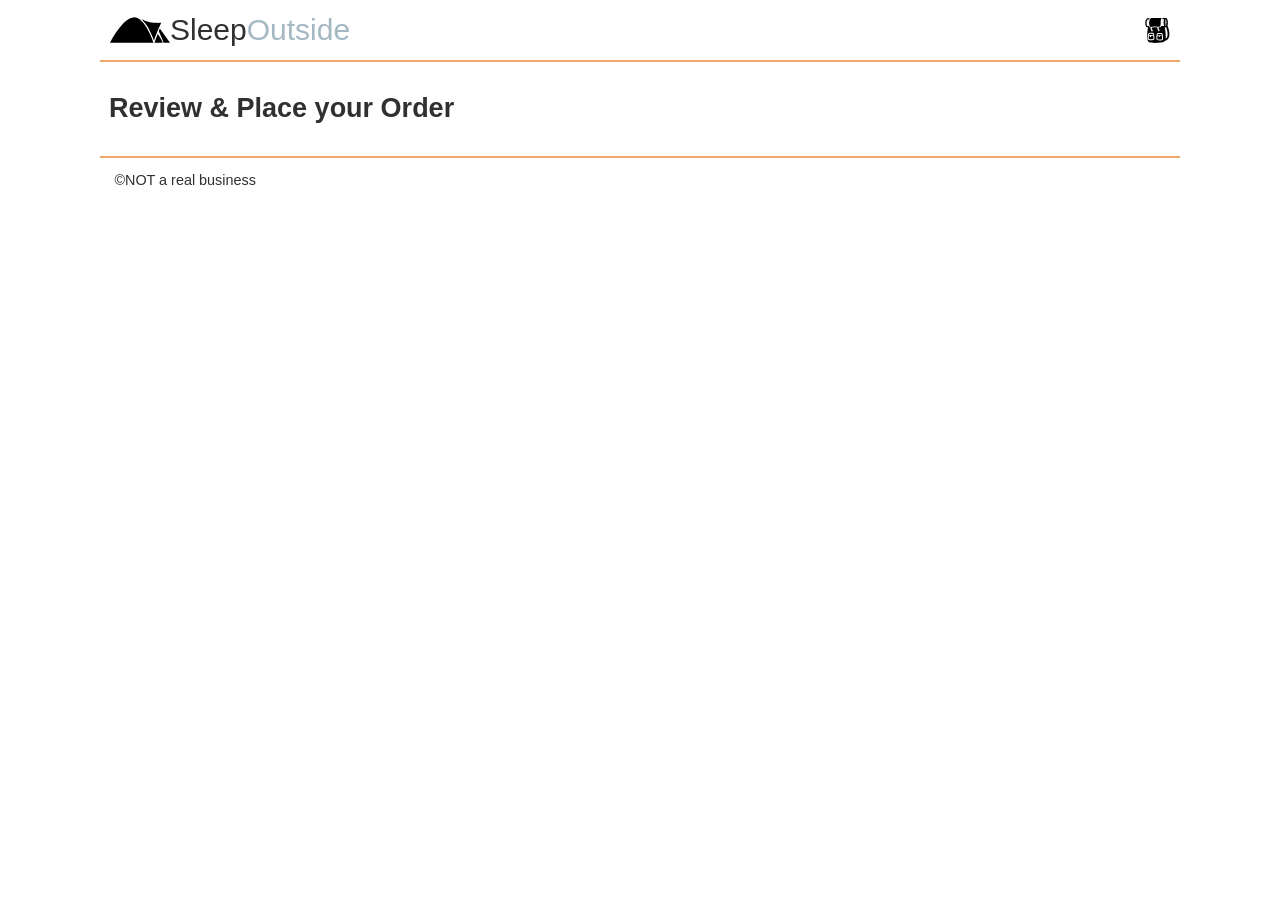
<file: src/checkout.html>
<!DOCTYPE html>
<html lang="en">
  <head>
    <meta charset="UTF-8" />
    <meta name="viewport" content="width=device-width, initial-scale=1.0" />
    <title>Sleep Outside | Checkout</title>
    <link rel="stylesheet" href="css/style.css" />
  </head>
  <body>
    <header class="divider">
      <div class="logo">
        <img src="images/noun_Tent_2517.svg" alt="tent image for logo" />
        <a href="index.html"> Sleep<span class="highlight">Outside</span></a>
      </div>
      <div class="cart">
        <a href="cart.html">
          <svg xmlns="http://www.w3.org/2000/svg" viewBox="0 0 100 100">
            <path
              d="M18.9 32.6c1.1 2.4 2.5 3.3 5.4 3.3 1.6 0 3.6-0.3 5.9-0.6 3.2-0.5 6.9-1 11.2-1 2.1 0 4.3 0.1 6.4 0.3 2.1 0.1 4.2 0.3 6.1 0.3 3.2 0 5.2-0.4 5.9-1.2 2.7-2.7 2.8-8.8 2.9-14.6 0.1-6.7 0.2-14.5 4.6-18.7 -0.5 0-1 0-1.6 0 -14.2 0-37.5 0-41.1 0C15.6 6.2 14.9 23.6 18.9 32.6z"
            />
            <path
              d="M90.1 29.7c1-3.3 1.5-7.3 1.5-11.2 0-9-2.7-18.8-8.6-18.8 -0.1 0-0.2 0-0.3 0L77.8-0.1c-0.3 0.2-0.8 0.3-1.1 0.4 0 0 0 0 0 0 -0.2 0-0.3 0-0.4 0 -4.5 0.1-7 1.8-8.4 4.9l8.9-0.1c-1.6 3.6-2.4 8.7-2.4 13.5 0 4.9 0.8 9.9 2.5 13.6l-12.3 0c-0.2 0.4-0.4 0.8-0.6 1.2 -0.2 0.4-0.4 0.7-0.6 1.1 -0.1 0.1-0.1 0.2-0.2 0.3 -0.3 0.4-0.5 0.7-0.9 1.1 0 0 0 0 0 0 0 0-0.1 0.1-0.1 0.1 -0.1 0.1-0.2 0.2-0.4 0.3 -0.2 0.1-0.4 0.3-0.6 0.4 0 0 0 0 0 0 -0.4 0.2-0.9 0.4-1.4 0.6 -1.3 0.4-2.9 0.6-4.9 0.7 -0.5 1.5-1.1 4.1 0 5.5l3.1 3.9 0 0.8c0 2.8-2.3 4.8-2.8 5.2l-3-3.8c0.3-0.2 0.5-0.5 0.7-0.8l-1.8-2.3c-2.2-2.7-1.8-6.3-1.2-8.7 -0.7 0-1.4-0.1-2-0.1 -2.1-0.1-4.3-0.3-6.2-0.3 -4.1 0-7.7 0.5-10.8 1 -1 0.2-2 0.3-3 0.4 -0.5 1.5-1.2 4.4-0.1 5.9l3.1 4 0 0.8c0 2.8-2.3 4.8-2.8 5.2l-3.1-3.8c0.3-0.2 0.6-0.6 0.7-0.9l-1.8-2.4c-2.1-2.8-1.8-6.3-1.2-8.7 -1.6-0.2-2.9-0.8-4-1.7h0c-0.8-0.6-1.4-1.4-2-2.4 -0.1-0.1-0.2-0.3-0.2-0.5 -0.1-0.2-0.2-0.4-0.3-0.6 -0.3-0.6-0.5-1.2-0.7-1.8l-5.6 0c-1-0.3-3.5-4.8-3.5-13.2 0-8.1 3.7-13.1 4.9-13.2L16.4 5.6c0.9-1.9 2-3.7 3.4-5.2L11.2 0.5c-5.4 0-10.1 8.6-10.1 18.4 0 8.9 2.7 18.4 8.6 18.4h2.4c-1.8 10.7-6.6 43 0.4 56.5 0.7 1.4 4.3 3.4 12.2 4.6 20.2 3.1 49.8-0.5 54.6-5.3 0.7-0.7 1.3-1.7 1.8-2.9 2-0.3 8.2-1.7 12.4-8.4C100.1 71.5 98.9 53.9 90.1 29.7zM35.6 87.1c-2.6 2-10.5 2.1-12.1 2.1 0 0 0 0 0 0 -3.9 0-9-0.4-10.8-2.3 -2.6-2.7-1.5-13-0.6-19.1 -0.1-1.9 0-5.8 2.2-7.2 1.9-1.2 8.7-1.3 11.6-1.3 6.4 0 7.4 0.6 7.8 0.9 3 1.8 3.1 5.6 2.6 7.8C37.7 75.5 38.6 84.8 35.6 87.1zM70.1 87.5c-2.6 2-10.5 2.1-12.1 2.1 0 0 0 0 0 0 -3.9 0-9-0.4-10.8-2.3 -2.6-2.7-1.5-13-0.6-19.1 -0.1-1.9 0-5.8 2.2-7.2 1.9-1.2 8.7-1.3 11.6-1.3 6.4 0 7.4 0.6 7.8 0.9 3 1.8 3.1 5.6 2.6 7.8C72.2 76 73.1 85.3 70.1 87.5zM85.9 12.3c-0.6-1.3-1.3-2.2-1.9-2.5 -0.5-0.3-1-0.3-1.4 0 -1.7 1.1-3.2 12.2-0.6 17.9 0.4 0.9 0.9 1.1 1.3 1.1 0.1 0 0.2 0 0.3 0 1.8-0.5 2.1-6.2 1.7-8.6l-1.6 0.2c0.3 2.2 0 5.1-0.4 6.3 -2.1-5.3-0.8-14.1 0.1-15.5 0.8 0.6 2.2 3.5 3.1 8 -0.1 7.9-2.4 12.3-3.4 12.8 -1-0.5-3.4-5.2-3.4-13.5 0-8.3 2.4-13 3.4-13.5C83.7 5.4 85.1 7.9 85.9 12.3zM87.3 77.7c-1.4 2.3-3.1 3.6-4.6 4.3 1.2-12.2-1-31-3.5-44.7h3.3c0.1 0 0.3 0 0.4 0 0.6 0 1.2-0.1 1.8-0.4C92.8 60.7 90.7 72.2 87.3 77.7z"
            />
            <path
              d="M24.7 71v5h-5.2v-5.4c-1.4-0.3-2.7-0.6-3.7-0.9 -0.9 6.8-1.1 13.3-0.3 14.5 0.4 0.3 2.9 1.1 8 1.1h0c5 0 8.8-0.7 9.7-1.3 0.8-1.3 0.6-7.7-0.4-14.4C30.7 70.1 27.5 70.8 24.7 71z"
            />
            <path
              d="M58.8 68.9c2.9-0.1 6.4-0.9 8.3-1.4 0.1-0.8 0.3-2.8-0.7-3.5 -0.5-0.2-2.5-0.4-5.9-0.4 -4.9 0-8.6 0.4-9.5 0.7 -0.3 0.5-0.5 1.9-0.5 3.3C52.5 68.1 56 69 58.8 68.9z"
            />
            <path
              d="M24.3 68.4c2.9-0.1 6.4-0.9 8.3-1.4 0.1-0.8 0.3-2.8-0.7-3.5 -0.5-0.2-2.5-0.4-5.9-0.4 -4.9 0-8.6 0.4-9.5 0.7 -0.3 0.5-0.5 1.9-0.5 3.3C18 67.7 21.5 68.6 24.3 68.4z"
            />
            <path
              d="M60.1 71.4v3.3h-5.2v-3.4c-1.7-0.3-3.3-0.7-4.6-1 -0.9 6.8-1.1 13.3-0.3 14.5 0.4 0.3 2.9 1.1 8 1.1h0c5 0 8.8-0.7 9.7-1.3 0.8-1.3 0.6-7.7-0.4-14.4C65.5 70.5 62.7 71.1 60.1 71.4z"
            />

            <!-- <text x="0" y="115" fill="#000000" font-size="5px" font-weight="bold" font-family="'Helvetica Neue', Helvetica, Arial-Unicode, Arial, Sans-serif">Created by Natalia Woodroffe</text>
            <text x="0" y="120" fill="#000000" font-size="5px" font-weight="bold" font-family="'Helvetica Neue', Helvetica, Arial-Unicode, Arial, Sans-serif">from the Noun Project</text> -->
          </svg>
        </a>
      </div>
    </header>
    <main class="divider">
      <section class="products">
        <h2>Review & Place your Order</h2>
      </section>
    </main>
    <footer>&copy;NOT a real business</footer>
  </body>
</html>
</file>
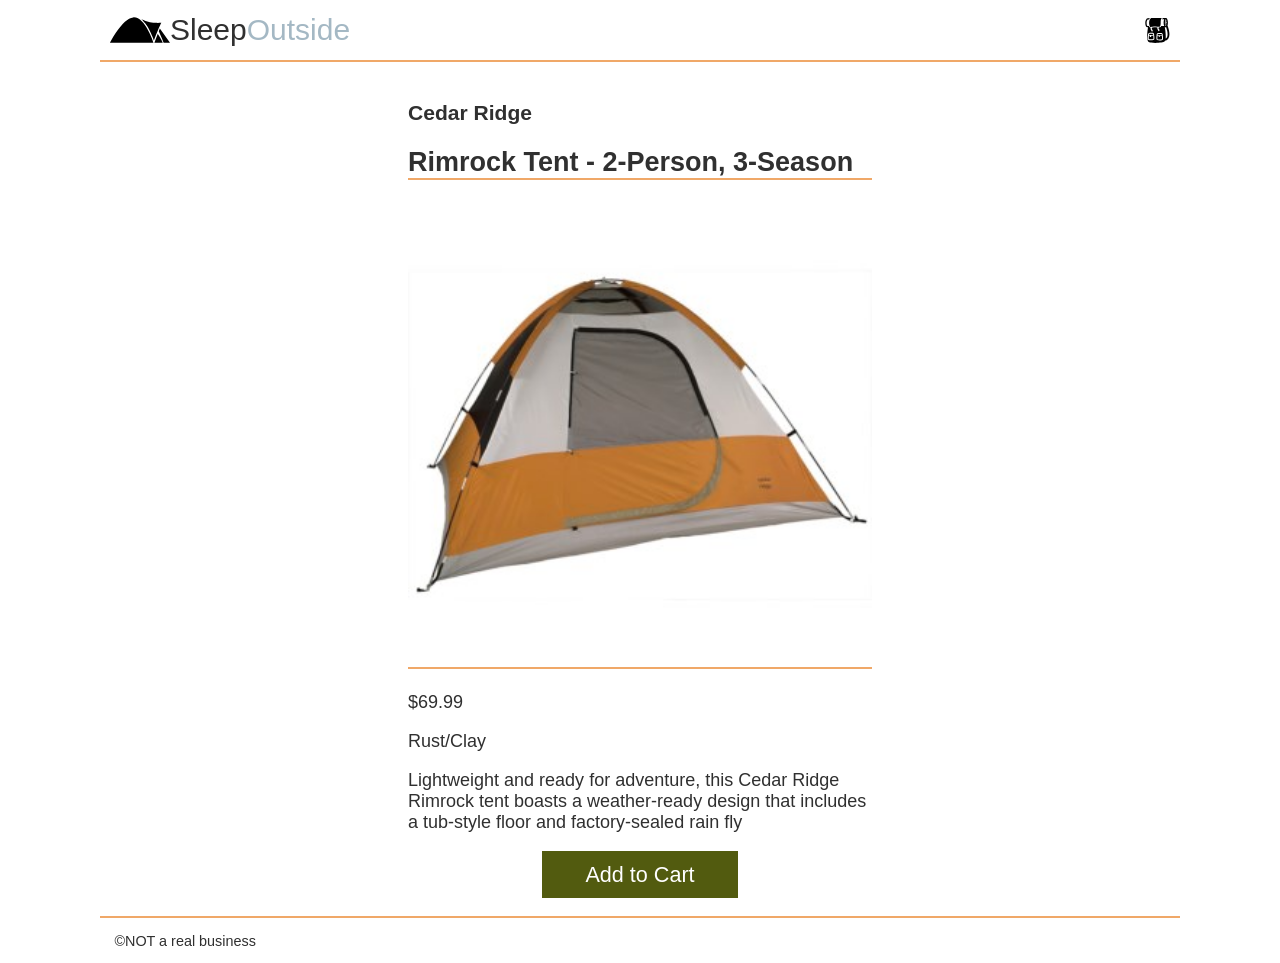
<file: build/product_pages/cedar-ridge-rimrock-2.html>
<!DOCTYPE html><html lang="en"><head>
    <meta charset="UTF-8">
    <meta name="viewport" content="width=device-width, initial-scale=1.0">
    <title>Sleep Outside | Cedar Ridge Rimrock 2-person tent</title>
    <link rel="stylesheet" href="../css/style.css">
    <script src="../js/product.js" defer></script>
  </head>
  <body>
    <header class="divider">
      <div class="logo">
        <img src="../images/noun_Tent_2517.svg" alt="tent image for logo">
        <a href="../index.html"> Sleep<span class="highlight">Outside</span></a>
      </div>
      <div class="cart">
        <a href="../cart.html">
          <svg xmlns="http://www.w3.org/2000/svg" viewBox="0 0 100 100">
            <path d="M18.9 32.6c1.1 2.4 2.5 3.3 5.4 3.3 1.6 0 3.6-0.3 5.9-0.6 3.2-0.5 6.9-1 11.2-1 2.1 0 4.3 0.1 6.4 0.3 2.1 0.1 4.2 0.3 6.1 0.3 3.2 0 5.2-0.4 5.9-1.2 2.7-2.7 2.8-8.8 2.9-14.6 0.1-6.7 0.2-14.5 4.6-18.7 -0.5 0-1 0-1.6 0 -14.2 0-37.5 0-41.1 0C15.6 6.2 14.9 23.6 18.9 32.6z"/>
            <path d="M90.1 29.7c1-3.3 1.5-7.3 1.5-11.2 0-9-2.7-18.8-8.6-18.8 -0.1 0-0.2 0-0.3 0L77.8-0.1c-0.3 0.2-0.8 0.3-1.1 0.4 0 0 0 0 0 0 -0.2 0-0.3 0-0.4 0 -4.5 0.1-7 1.8-8.4 4.9l8.9-0.1c-1.6 3.6-2.4 8.7-2.4 13.5 0 4.9 0.8 9.9 2.5 13.6l-12.3 0c-0.2 0.4-0.4 0.8-0.6 1.2 -0.2 0.4-0.4 0.7-0.6 1.1 -0.1 0.1-0.1 0.2-0.2 0.3 -0.3 0.4-0.5 0.7-0.9 1.1 0 0 0 0 0 0 0 0-0.1 0.1-0.1 0.1 -0.1 0.1-0.2 0.2-0.4 0.3 -0.2 0.1-0.4 0.3-0.6 0.4 0 0 0 0 0 0 -0.4 0.2-0.9 0.4-1.4 0.6 -1.3 0.4-2.9 0.6-4.9 0.7 -0.5 1.5-1.1 4.1 0 5.5l3.1 3.9 0 0.8c0 2.8-2.3 4.8-2.8 5.2l-3-3.8c0.3-0.2 0.5-0.5 0.7-0.8l-1.8-2.3c-2.2-2.7-1.8-6.3-1.2-8.7 -0.7 0-1.4-0.1-2-0.1 -2.1-0.1-4.3-0.3-6.2-0.3 -4.1 0-7.7 0.5-10.8 1 -1 0.2-2 0.3-3 0.4 -0.5 1.5-1.2 4.4-0.1 5.9l3.1 4 0 0.8c0 2.8-2.3 4.8-2.8 5.2l-3.1-3.8c0.3-0.2 0.6-0.6 0.7-0.9l-1.8-2.4c-2.1-2.8-1.8-6.3-1.2-8.7 -1.6-0.2-2.9-0.8-4-1.7h0c-0.8-0.6-1.4-1.4-2-2.4 -0.1-0.1-0.2-0.3-0.2-0.5 -0.1-0.2-0.2-0.4-0.3-0.6 -0.3-0.6-0.5-1.2-0.7-1.8l-5.6 0c-1-0.3-3.5-4.8-3.5-13.2 0-8.1 3.7-13.1 4.9-13.2L16.4 5.6c0.9-1.9 2-3.7 3.4-5.2L11.2 0.5c-5.4 0-10.1 8.6-10.1 18.4 0 8.9 2.7 18.4 8.6 18.4h2.4c-1.8 10.7-6.6 43 0.4 56.5 0.7 1.4 4.3 3.4 12.2 4.6 20.2 3.1 49.8-0.5 54.6-5.3 0.7-0.7 1.3-1.7 1.8-2.9 2-0.3 8.2-1.7 12.4-8.4C100.1 71.5 98.9 53.9 90.1 29.7zM35.6 87.1c-2.6 2-10.5 2.1-12.1 2.1 0 0 0 0 0 0 -3.9 0-9-0.4-10.8-2.3 -2.6-2.7-1.5-13-0.6-19.1 -0.1-1.9 0-5.8 2.2-7.2 1.9-1.2 8.7-1.3 11.6-1.3 6.4 0 7.4 0.6 7.8 0.9 3 1.8 3.1 5.6 2.6 7.8C37.7 75.5 38.6 84.8 35.6 87.1zM70.1 87.5c-2.6 2-10.5 2.1-12.1 2.1 0 0 0 0 0 0 -3.9 0-9-0.4-10.8-2.3 -2.6-2.7-1.5-13-0.6-19.1 -0.1-1.9 0-5.8 2.2-7.2 1.9-1.2 8.7-1.3 11.6-1.3 6.4 0 7.4 0.6 7.8 0.9 3 1.8 3.1 5.6 2.6 7.8C72.2 76 73.1 85.3 70.1 87.5zM85.9 12.3c-0.6-1.3-1.3-2.2-1.9-2.5 -0.5-0.3-1-0.3-1.4 0 -1.7 1.1-3.2 12.2-0.6 17.9 0.4 0.9 0.9 1.1 1.3 1.1 0.1 0 0.2 0 0.3 0 1.8-0.5 2.1-6.2 1.7-8.6l-1.6 0.2c0.3 2.2 0 5.1-0.4 6.3 -2.1-5.3-0.8-14.1 0.1-15.5 0.8 0.6 2.2 3.5 3.1 8 -0.1 7.9-2.4 12.3-3.4 12.8 -1-0.5-3.4-5.2-3.4-13.5 0-8.3 2.4-13 3.4-13.5C83.7 5.4 85.1 7.9 85.9 12.3zM87.3 77.7c-1.4 2.3-3.1 3.6-4.6 4.3 1.2-12.2-1-31-3.5-44.7h3.3c0.1 0 0.3 0 0.4 0 0.6 0 1.2-0.1 1.8-0.4C92.8 60.7 90.7 72.2 87.3 77.7z"/>
            <path d="M24.7 71v5h-5.2v-5.4c-1.4-0.3-2.7-0.6-3.7-0.9 -0.9 6.8-1.1 13.3-0.3 14.5 0.4 0.3 2.9 1.1 8 1.1h0c5 0 8.8-0.7 9.7-1.3 0.8-1.3 0.6-7.7-0.4-14.4C30.7 70.1 27.5 70.8 24.7 71z"/>
            <path d="M58.8 68.9c2.9-0.1 6.4-0.9 8.3-1.4 0.1-0.8 0.3-2.8-0.7-3.5 -0.5-0.2-2.5-0.4-5.9-0.4 -4.9 0-8.6 0.4-9.5 0.7 -0.3 0.5-0.5 1.9-0.5 3.3C52.5 68.1 56 69 58.8 68.9z"/>
            <path d="M24.3 68.4c2.9-0.1 6.4-0.9 8.3-1.4 0.1-0.8 0.3-2.8-0.7-3.5 -0.5-0.2-2.5-0.4-5.9-0.4 -4.9 0-8.6 0.4-9.5 0.7 -0.3 0.5-0.5 1.9-0.5 3.3C18 67.7 21.5 68.6 24.3 68.4z"/>
            <path d="M60.1 71.4v3.3h-5.2v-3.4c-1.7-0.3-3.3-0.7-4.6-1 -0.9 6.8-1.1 13.3-0.3 14.5 0.4 0.3 2.9 1.1 8 1.1h0c5 0 8.8-0.7 9.7-1.3 0.8-1.3 0.6-7.7-0.4-14.4C65.5 70.5 62.7 71.1 60.1 71.4z"/>

            <!-- <text x="0" y="115" fill="#000000" font-size="5px" font-weight="bold" font-family="'Helvetica Neue', Helvetica, Arial-Unicode, Arial, Sans-serif">Created by Natalia Woodroffe</text>
            <text x="0" y="120" fill="#000000" font-size="5px" font-weight="bold" font-family="'Helvetica Neue', Helvetica, Arial-Unicode, Arial, Sans-serif">from the Noun Project</text> -->
          </svg>
        </a>
      </div>
    </header>
    <main class="divider">
      <section class="product-detail">
        <h3>Cedar Ridge</h3>
        <h2 class="divider">Rimrock Tent - 2-Person, 3-Season</h2>
        <img class="divider" src="../images/tents/cedar-ridge-rimrock-tent-2-person-3-season-in-rust-clay~p~344yj_01~320.jpg" alt="Rimrock Tent - 2-Person, 3-Season">

        <p class="product-card__price">$69.99</p>
        <p class="product__color">Rust/Clay</p>
        <p class="product__description">
          Lightweight and ready for adventure, this Cedar Ridge Rimrock tent
          boasts a weather-ready design that includes a tub-style floor and
          factory-sealed rain fly
        </p>
        <div class="product-detail__add">
          <button id="addToCart" data-id="344YJ">Add to Cart</button>
        </div>
      </section>
    </main>
    <footer>&#xA9;NOT a real business</footer>
  

</body></html>
</file>
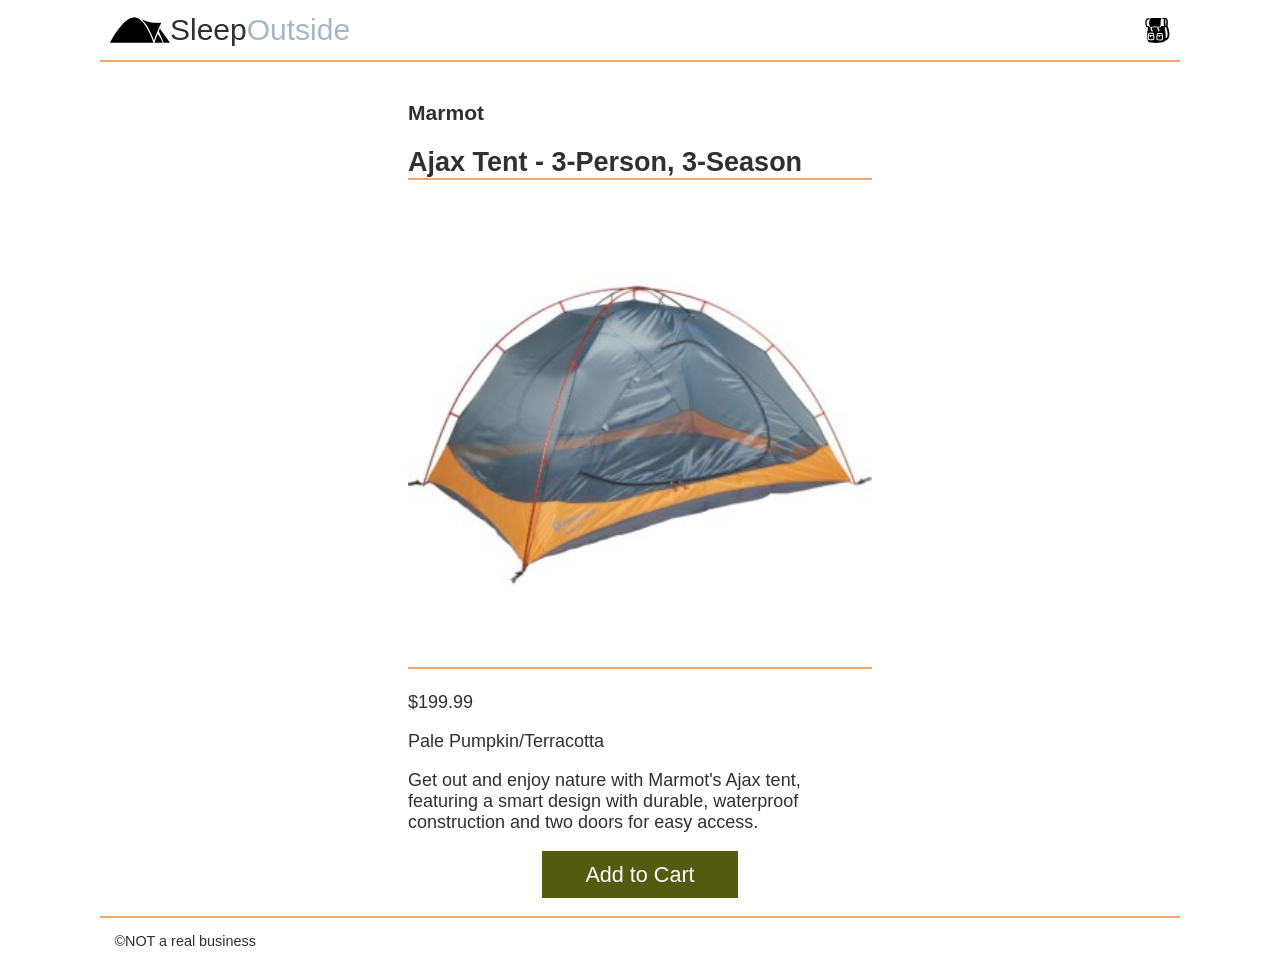
<file: build/product_pages/marmot-ajax-3.html>
<!DOCTYPE html><html lang="en"><head>
    <meta charset="UTF-8">
    <meta name="viewport" content="width=device-width, initial-scale=1.0">
    <title>Sleep Outside | Marmot Ajax 3 person tent</title>
    <link rel="stylesheet" href="../css/style.css">
    <script src="../js/product.js" defer></script>
  </head>
  <body>
    <header class="divider">
      <div class="logo">
        <img src="../images/noun_Tent_2517.svg" alt="tent image for logo">
        <a href="../index.html"> Sleep<span class="highlight">Outside</span></a>
      </div>
      <div class="cart">
        <a href="../cart.html">
          <svg xmlns="http://www.w3.org/2000/svg" viewBox="0 0 100 100">
            <path d="M18.9 32.6c1.1 2.4 2.5 3.3 5.4 3.3 1.6 0 3.6-0.3 5.9-0.6 3.2-0.5 6.9-1 11.2-1 2.1 0 4.3 0.1 6.4 0.3 2.1 0.1 4.2 0.3 6.1 0.3 3.2 0 5.2-0.4 5.9-1.2 2.7-2.7 2.8-8.8 2.9-14.6 0.1-6.7 0.2-14.5 4.6-18.7 -0.5 0-1 0-1.6 0 -14.2 0-37.5 0-41.1 0C15.6 6.2 14.9 23.6 18.9 32.6z"/>
            <path d="M90.1 29.7c1-3.3 1.5-7.3 1.5-11.2 0-9-2.7-18.8-8.6-18.8 -0.1 0-0.2 0-0.3 0L77.8-0.1c-0.3 0.2-0.8 0.3-1.1 0.4 0 0 0 0 0 0 -0.2 0-0.3 0-0.4 0 -4.5 0.1-7 1.8-8.4 4.9l8.9-0.1c-1.6 3.6-2.4 8.7-2.4 13.5 0 4.9 0.8 9.9 2.5 13.6l-12.3 0c-0.2 0.4-0.4 0.8-0.6 1.2 -0.2 0.4-0.4 0.7-0.6 1.1 -0.1 0.1-0.1 0.2-0.2 0.3 -0.3 0.4-0.5 0.7-0.9 1.1 0 0 0 0 0 0 0 0-0.1 0.1-0.1 0.1 -0.1 0.1-0.2 0.2-0.4 0.3 -0.2 0.1-0.4 0.3-0.6 0.4 0 0 0 0 0 0 -0.4 0.2-0.9 0.4-1.4 0.6 -1.3 0.4-2.9 0.6-4.9 0.7 -0.5 1.5-1.1 4.1 0 5.5l3.1 3.9 0 0.8c0 2.8-2.3 4.8-2.8 5.2l-3-3.8c0.3-0.2 0.5-0.5 0.7-0.8l-1.8-2.3c-2.2-2.7-1.8-6.3-1.2-8.7 -0.7 0-1.4-0.1-2-0.1 -2.1-0.1-4.3-0.3-6.2-0.3 -4.1 0-7.7 0.5-10.8 1 -1 0.2-2 0.3-3 0.4 -0.5 1.5-1.2 4.4-0.1 5.9l3.1 4 0 0.8c0 2.8-2.3 4.8-2.8 5.2l-3.1-3.8c0.3-0.2 0.6-0.6 0.7-0.9l-1.8-2.4c-2.1-2.8-1.8-6.3-1.2-8.7 -1.6-0.2-2.9-0.8-4-1.7h0c-0.8-0.6-1.4-1.4-2-2.4 -0.1-0.1-0.2-0.3-0.2-0.5 -0.1-0.2-0.2-0.4-0.3-0.6 -0.3-0.6-0.5-1.2-0.7-1.8l-5.6 0c-1-0.3-3.5-4.8-3.5-13.2 0-8.1 3.7-13.1 4.9-13.2L16.4 5.6c0.9-1.9 2-3.7 3.4-5.2L11.2 0.5c-5.4 0-10.1 8.6-10.1 18.4 0 8.9 2.7 18.4 8.6 18.4h2.4c-1.8 10.7-6.6 43 0.4 56.5 0.7 1.4 4.3 3.4 12.2 4.6 20.2 3.1 49.8-0.5 54.6-5.3 0.7-0.7 1.3-1.7 1.8-2.9 2-0.3 8.2-1.7 12.4-8.4C100.1 71.5 98.9 53.9 90.1 29.7zM35.6 87.1c-2.6 2-10.5 2.1-12.1 2.1 0 0 0 0 0 0 -3.9 0-9-0.4-10.8-2.3 -2.6-2.7-1.5-13-0.6-19.1 -0.1-1.9 0-5.8 2.2-7.2 1.9-1.2 8.7-1.3 11.6-1.3 6.4 0 7.4 0.6 7.8 0.9 3 1.8 3.1 5.6 2.6 7.8C37.7 75.5 38.6 84.8 35.6 87.1zM70.1 87.5c-2.6 2-10.5 2.1-12.1 2.1 0 0 0 0 0 0 -3.9 0-9-0.4-10.8-2.3 -2.6-2.7-1.5-13-0.6-19.1 -0.1-1.9 0-5.8 2.2-7.2 1.9-1.2 8.7-1.3 11.6-1.3 6.4 0 7.4 0.6 7.8 0.9 3 1.8 3.1 5.6 2.6 7.8C72.2 76 73.1 85.3 70.1 87.5zM85.9 12.3c-0.6-1.3-1.3-2.2-1.9-2.5 -0.5-0.3-1-0.3-1.4 0 -1.7 1.1-3.2 12.2-0.6 17.9 0.4 0.9 0.9 1.1 1.3 1.1 0.1 0 0.2 0 0.3 0 1.8-0.5 2.1-6.2 1.7-8.6l-1.6 0.2c0.3 2.2 0 5.1-0.4 6.3 -2.1-5.3-0.8-14.1 0.1-15.5 0.8 0.6 2.2 3.5 3.1 8 -0.1 7.9-2.4 12.3-3.4 12.8 -1-0.5-3.4-5.2-3.4-13.5 0-8.3 2.4-13 3.4-13.5C83.7 5.4 85.1 7.9 85.9 12.3zM87.3 77.7c-1.4 2.3-3.1 3.6-4.6 4.3 1.2-12.2-1-31-3.5-44.7h3.3c0.1 0 0.3 0 0.4 0 0.6 0 1.2-0.1 1.8-0.4C92.8 60.7 90.7 72.2 87.3 77.7z"/>
            <path d="M24.7 71v5h-5.2v-5.4c-1.4-0.3-2.7-0.6-3.7-0.9 -0.9 6.8-1.1 13.3-0.3 14.5 0.4 0.3 2.9 1.1 8 1.1h0c5 0 8.8-0.7 9.7-1.3 0.8-1.3 0.6-7.7-0.4-14.4C30.7 70.1 27.5 70.8 24.7 71z"/>
            <path d="M58.8 68.9c2.9-0.1 6.4-0.9 8.3-1.4 0.1-0.8 0.3-2.8-0.7-3.5 -0.5-0.2-2.5-0.4-5.9-0.4 -4.9 0-8.6 0.4-9.5 0.7 -0.3 0.5-0.5 1.9-0.5 3.3C52.5 68.1 56 69 58.8 68.9z"/>
            <path d="M24.3 68.4c2.9-0.1 6.4-0.9 8.3-1.4 0.1-0.8 0.3-2.8-0.7-3.5 -0.5-0.2-2.5-0.4-5.9-0.4 -4.9 0-8.6 0.4-9.5 0.7 -0.3 0.5-0.5 1.9-0.5 3.3C18 67.7 21.5 68.6 24.3 68.4z"/>
            <path d="M60.1 71.4v3.3h-5.2v-3.4c-1.7-0.3-3.3-0.7-4.6-1 -0.9 6.8-1.1 13.3-0.3 14.5 0.4 0.3 2.9 1.1 8 1.1h0c5 0 8.8-0.7 9.7-1.3 0.8-1.3 0.6-7.7-0.4-14.4C65.5 70.5 62.7 71.1 60.1 71.4z"/>

            <!-- <text x="0" y="115" fill="#000000" font-size="5px" font-weight="bold" font-family="'Helvetica Neue', Helvetica, Arial-Unicode, Arial, Sans-serif">Created by Natalia Woodroffe</text>
            <text x="0" y="120" fill="#000000" font-size="5px" font-weight="bold" font-family="'Helvetica Neue', Helvetica, Arial-Unicode, Arial, Sans-serif">from the Noun Project</text> -->
          </svg>
        </a>
      </div>
    </header>
    <main class="divider">
      <section class="product-detail">
        <h3>Marmot</h3>
        <h2 class="divider">Ajax Tent - 3-Person, 3-Season</h2>
        <img class="divider" src="../images/tents/marmot-ajax-tent-3-person-3-season-in-pale-pumpkin-terracotta~p~880rr_01~320.jpg" alt="Marmot Ajax tent">

        <p class="product-card__price">$199.99</p>
        <p class="product__color">Pale Pumpkin/Terracotta</p>
        <p class="product__description">
          Get out and enjoy nature with Marmot&apos;s Ajax tent, featuring a
          smart design with durable, waterproof construction and two doors for
          easy access.
        </p>
        <div class="product-detail__add">
          <button id="addToCart" data-id="880RR">Add to Cart</button>
        </div>
      </section>
    </main>
    <footer>&#xA9;NOT a real business</footer>
  

</body></html>
</file>
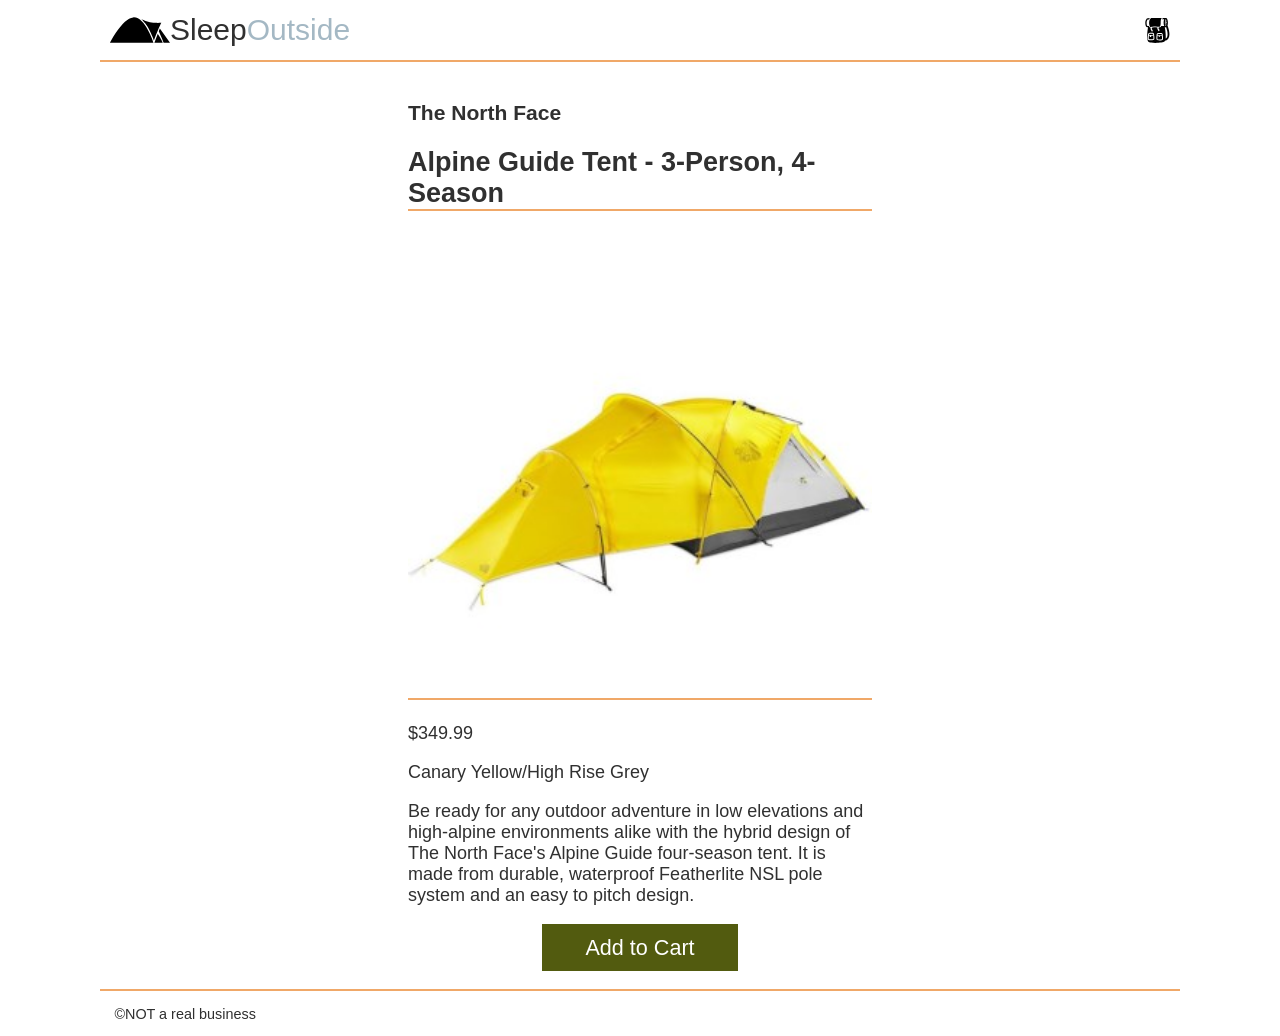
<file: build/product_pages/northface-alpine-3.html>
<!DOCTYPE html><html lang="en"><head>
    <meta charset="UTF-8">
    <meta name="viewport" content="width=device-width, initial-scale=1.0">
    <title>Sleep Outside | North Face Alpine Guide 3-person tent</title>
    <link rel="stylesheet" href="../css/style.css">
    <script src="../js/product.js"></script>
  </head>
  <body>
    <header class="divider">
      <div class="logo">
        <img src="../images/noun_Tent_2517.svg" alt="tent image for logo">
        <a href="../index.html"> Sleep<span class="highlight">Outside</span></a>
      </div>
      <div class="cart">
        <a href="../cart.html">
          <svg xmlns="http://www.w3.org/2000/svg" viewBox="0 0 100 100">
            <path d="M18.9 32.6c1.1 2.4 2.5 3.3 5.4 3.3 1.6 0 3.6-0.3 5.9-0.6 3.2-0.5 6.9-1 11.2-1 2.1 0 4.3 0.1 6.4 0.3 2.1 0.1 4.2 0.3 6.1 0.3 3.2 0 5.2-0.4 5.9-1.2 2.7-2.7 2.8-8.8 2.9-14.6 0.1-6.7 0.2-14.5 4.6-18.7 -0.5 0-1 0-1.6 0 -14.2 0-37.5 0-41.1 0C15.6 6.2 14.9 23.6 18.9 32.6z"/>
            <path d="M90.1 29.7c1-3.3 1.5-7.3 1.5-11.2 0-9-2.7-18.8-8.6-18.8 -0.1 0-0.2 0-0.3 0L77.8-0.1c-0.3 0.2-0.8 0.3-1.1 0.4 0 0 0 0 0 0 -0.2 0-0.3 0-0.4 0 -4.5 0.1-7 1.8-8.4 4.9l8.9-0.1c-1.6 3.6-2.4 8.7-2.4 13.5 0 4.9 0.8 9.9 2.5 13.6l-12.3 0c-0.2 0.4-0.4 0.8-0.6 1.2 -0.2 0.4-0.4 0.7-0.6 1.1 -0.1 0.1-0.1 0.2-0.2 0.3 -0.3 0.4-0.5 0.7-0.9 1.1 0 0 0 0 0 0 0 0-0.1 0.1-0.1 0.1 -0.1 0.1-0.2 0.2-0.4 0.3 -0.2 0.1-0.4 0.3-0.6 0.4 0 0 0 0 0 0 -0.4 0.2-0.9 0.4-1.4 0.6 -1.3 0.4-2.9 0.6-4.9 0.7 -0.5 1.5-1.1 4.1 0 5.5l3.1 3.9 0 0.8c0 2.8-2.3 4.8-2.8 5.2l-3-3.8c0.3-0.2 0.5-0.5 0.7-0.8l-1.8-2.3c-2.2-2.7-1.8-6.3-1.2-8.7 -0.7 0-1.4-0.1-2-0.1 -2.1-0.1-4.3-0.3-6.2-0.3 -4.1 0-7.7 0.5-10.8 1 -1 0.2-2 0.3-3 0.4 -0.5 1.5-1.2 4.4-0.1 5.9l3.1 4 0 0.8c0 2.8-2.3 4.8-2.8 5.2l-3.1-3.8c0.3-0.2 0.6-0.6 0.7-0.9l-1.8-2.4c-2.1-2.8-1.8-6.3-1.2-8.7 -1.6-0.2-2.9-0.8-4-1.7h0c-0.8-0.6-1.4-1.4-2-2.4 -0.1-0.1-0.2-0.3-0.2-0.5 -0.1-0.2-0.2-0.4-0.3-0.6 -0.3-0.6-0.5-1.2-0.7-1.8l-5.6 0c-1-0.3-3.5-4.8-3.5-13.2 0-8.1 3.7-13.1 4.9-13.2L16.4 5.6c0.9-1.9 2-3.7 3.4-5.2L11.2 0.5c-5.4 0-10.1 8.6-10.1 18.4 0 8.9 2.7 18.4 8.6 18.4h2.4c-1.8 10.7-6.6 43 0.4 56.5 0.7 1.4 4.3 3.4 12.2 4.6 20.2 3.1 49.8-0.5 54.6-5.3 0.7-0.7 1.3-1.7 1.8-2.9 2-0.3 8.2-1.7 12.4-8.4C100.1 71.5 98.9 53.9 90.1 29.7zM35.6 87.1c-2.6 2-10.5 2.1-12.1 2.1 0 0 0 0 0 0 -3.9 0-9-0.4-10.8-2.3 -2.6-2.7-1.5-13-0.6-19.1 -0.1-1.9 0-5.8 2.2-7.2 1.9-1.2 8.7-1.3 11.6-1.3 6.4 0 7.4 0.6 7.8 0.9 3 1.8 3.1 5.6 2.6 7.8C37.7 75.5 38.6 84.8 35.6 87.1zM70.1 87.5c-2.6 2-10.5 2.1-12.1 2.1 0 0 0 0 0 0 -3.9 0-9-0.4-10.8-2.3 -2.6-2.7-1.5-13-0.6-19.1 -0.1-1.9 0-5.8 2.2-7.2 1.9-1.2 8.7-1.3 11.6-1.3 6.4 0 7.4 0.6 7.8 0.9 3 1.8 3.1 5.6 2.6 7.8C72.2 76 73.1 85.3 70.1 87.5zM85.9 12.3c-0.6-1.3-1.3-2.2-1.9-2.5 -0.5-0.3-1-0.3-1.4 0 -1.7 1.1-3.2 12.2-0.6 17.9 0.4 0.9 0.9 1.1 1.3 1.1 0.1 0 0.2 0 0.3 0 1.8-0.5 2.1-6.2 1.7-8.6l-1.6 0.2c0.3 2.2 0 5.1-0.4 6.3 -2.1-5.3-0.8-14.1 0.1-15.5 0.8 0.6 2.2 3.5 3.1 8 -0.1 7.9-2.4 12.3-3.4 12.8 -1-0.5-3.4-5.2-3.4-13.5 0-8.3 2.4-13 3.4-13.5C83.7 5.4 85.1 7.9 85.9 12.3zM87.3 77.7c-1.4 2.3-3.1 3.6-4.6 4.3 1.2-12.2-1-31-3.5-44.7h3.3c0.1 0 0.3 0 0.4 0 0.6 0 1.2-0.1 1.8-0.4C92.8 60.7 90.7 72.2 87.3 77.7z"/>
            <path d="M24.7 71v5h-5.2v-5.4c-1.4-0.3-2.7-0.6-3.7-0.9 -0.9 6.8-1.1 13.3-0.3 14.5 0.4 0.3 2.9 1.1 8 1.1h0c5 0 8.8-0.7 9.7-1.3 0.8-1.3 0.6-7.7-0.4-14.4C30.7 70.1 27.5 70.8 24.7 71z"/>
            <path d="M58.8 68.9c2.9-0.1 6.4-0.9 8.3-1.4 0.1-0.8 0.3-2.8-0.7-3.5 -0.5-0.2-2.5-0.4-5.9-0.4 -4.9 0-8.6 0.4-9.5 0.7 -0.3 0.5-0.5 1.9-0.5 3.3C52.5 68.1 56 69 58.8 68.9z"/>
            <path d="M24.3 68.4c2.9-0.1 6.4-0.9 8.3-1.4 0.1-0.8 0.3-2.8-0.7-3.5 -0.5-0.2-2.5-0.4-5.9-0.4 -4.9 0-8.6 0.4-9.5 0.7 -0.3 0.5-0.5 1.9-0.5 3.3C18 67.7 21.5 68.6 24.3 68.4z"/>
            <path d="M60.1 71.4v3.3h-5.2v-3.4c-1.7-0.3-3.3-0.7-4.6-1 -0.9 6.8-1.1 13.3-0.3 14.5 0.4 0.3 2.9 1.1 8 1.1h0c5 0 8.8-0.7 9.7-1.3 0.8-1.3 0.6-7.7-0.4-14.4C65.5 70.5 62.7 71.1 60.1 71.4z"/>

            <!-- <text x="0" y="115" fill="#000000" font-size="5px" font-weight="bold" font-family="'Helvetica Neue', Helvetica, Arial-Unicode, Arial, Sans-serif">Created by Natalia Woodroffe</text>
            <text x="0" y="120" fill="#000000" font-size="5px" font-weight="bold" font-family="'Helvetica Neue', Helvetica, Arial-Unicode, Arial, Sans-serif">from the Noun Project</text> -->
          </svg>
        </a>
      </div>
    </header>
    <main class="divider">
      <section class="product-detail">
        <h3>The North Face</h3>
        <h2 class="divider">Alpine Guide Tent - 3-Person, 4-Season</h2>
        <img class="divider" src="../images/tents/the-north-face-alpine-guide-tent-3-person-4-season-in-canary-yellow-high-rise-grey~p~985pr_01~320.jpg" alt="Alpine Guide Tent - 3-Person, 4-Season">

        <p class="product-card__price">$349.99</p>
        <p class="product__color">Canary Yellow/High Rise Grey</p>
        <p class="product__description">
          Be ready for any outdoor adventure in low elevations and high-alpine
          environments alike with the hybrid design of The North Face&apos;s
          Alpine Guide four-season tent. It is made from durable, waterproof
          Featherlite NSL pole system and an easy to pitch design.
        </p>
        <div class="product-detail__add">
          <button id="addToCart" data-id="985PR">Add to Cart</button>
        </div>
      </section>
    </main>
    <footer>&#xA9;NOT a real business</footer>
  

</body></html>
</file>
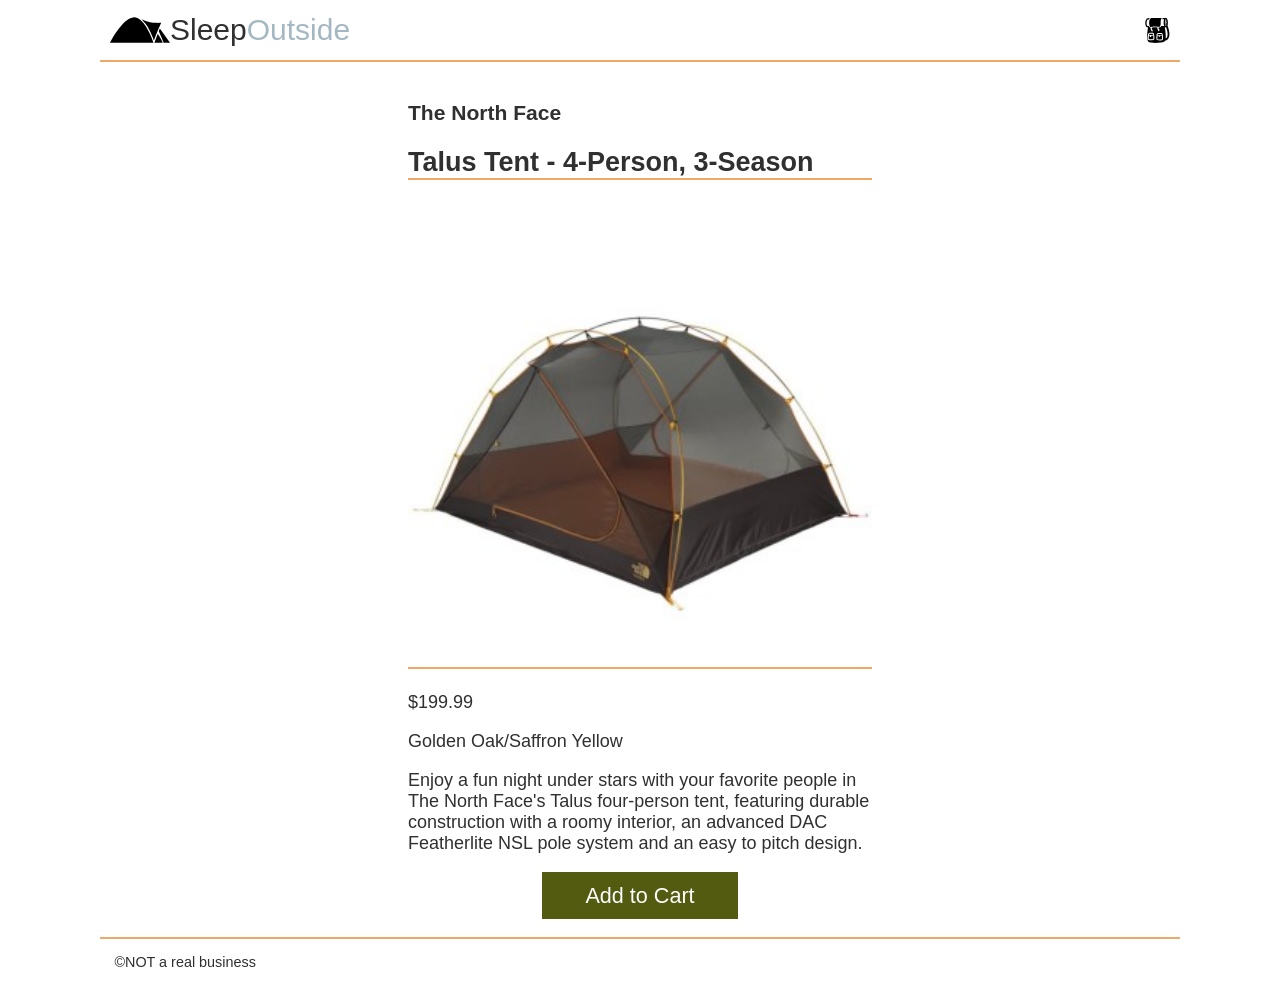
<file: build/product_pages/northface-talus-4.html>
<!DOCTYPE html><html lang="en"><head>
    <meta charset="UTF-8">
    <meta name="viewport" content="width=device-width, initial-scale=1.0">
    <title>Sleep Outside | North Face Talus 4-person tent</title>
    <link rel="stylesheet" href="../css/style.css">
    <script src="../js/product.js" defer></script>
  </head>
  <body>
    <header class="divider">
      <div class="logo">
        <img src="../images/noun_Tent_2517.svg" alt="tent image for logo">
        <a href="../index.html"> Sleep<span class="highlight">Outside</span></a>
      </div>
      <div class="cart">
        <a href="../cart.html">
          <svg xmlns="http://www.w3.org/2000/svg" viewBox="0 0 100 100">
            <path d="M18.9 32.6c1.1 2.4 2.5 3.3 5.4 3.3 1.6 0 3.6-0.3 5.9-0.6 3.2-0.5 6.9-1 11.2-1 2.1 0 4.3 0.1 6.4 0.3 2.1 0.1 4.2 0.3 6.1 0.3 3.2 0 5.2-0.4 5.9-1.2 2.7-2.7 2.8-8.8 2.9-14.6 0.1-6.7 0.2-14.5 4.6-18.7 -0.5 0-1 0-1.6 0 -14.2 0-37.5 0-41.1 0C15.6 6.2 14.9 23.6 18.9 32.6z"/>
            <path d="M90.1 29.7c1-3.3 1.5-7.3 1.5-11.2 0-9-2.7-18.8-8.6-18.8 -0.1 0-0.2 0-0.3 0L77.8-0.1c-0.3 0.2-0.8 0.3-1.1 0.4 0 0 0 0 0 0 -0.2 0-0.3 0-0.4 0 -4.5 0.1-7 1.8-8.4 4.9l8.9-0.1c-1.6 3.6-2.4 8.7-2.4 13.5 0 4.9 0.8 9.9 2.5 13.6l-12.3 0c-0.2 0.4-0.4 0.8-0.6 1.2 -0.2 0.4-0.4 0.7-0.6 1.1 -0.1 0.1-0.1 0.2-0.2 0.3 -0.3 0.4-0.5 0.7-0.9 1.1 0 0 0 0 0 0 0 0-0.1 0.1-0.1 0.1 -0.1 0.1-0.2 0.2-0.4 0.3 -0.2 0.1-0.4 0.3-0.6 0.4 0 0 0 0 0 0 -0.4 0.2-0.9 0.4-1.4 0.6 -1.3 0.4-2.9 0.6-4.9 0.7 -0.5 1.5-1.1 4.1 0 5.5l3.1 3.9 0 0.8c0 2.8-2.3 4.8-2.8 5.2l-3-3.8c0.3-0.2 0.5-0.5 0.7-0.8l-1.8-2.3c-2.2-2.7-1.8-6.3-1.2-8.7 -0.7 0-1.4-0.1-2-0.1 -2.1-0.1-4.3-0.3-6.2-0.3 -4.1 0-7.7 0.5-10.8 1 -1 0.2-2 0.3-3 0.4 -0.5 1.5-1.2 4.4-0.1 5.9l3.1 4 0 0.8c0 2.8-2.3 4.8-2.8 5.2l-3.1-3.8c0.3-0.2 0.6-0.6 0.7-0.9l-1.8-2.4c-2.1-2.8-1.8-6.3-1.2-8.7 -1.6-0.2-2.9-0.8-4-1.7h0c-0.8-0.6-1.4-1.4-2-2.4 -0.1-0.1-0.2-0.3-0.2-0.5 -0.1-0.2-0.2-0.4-0.3-0.6 -0.3-0.6-0.5-1.2-0.7-1.8l-5.6 0c-1-0.3-3.5-4.8-3.5-13.2 0-8.1 3.7-13.1 4.9-13.2L16.4 5.6c0.9-1.9 2-3.7 3.4-5.2L11.2 0.5c-5.4 0-10.1 8.6-10.1 18.4 0 8.9 2.7 18.4 8.6 18.4h2.4c-1.8 10.7-6.6 43 0.4 56.5 0.7 1.4 4.3 3.4 12.2 4.6 20.2 3.1 49.8-0.5 54.6-5.3 0.7-0.7 1.3-1.7 1.8-2.9 2-0.3 8.2-1.7 12.4-8.4C100.1 71.5 98.9 53.9 90.1 29.7zM35.6 87.1c-2.6 2-10.5 2.1-12.1 2.1 0 0 0 0 0 0 -3.9 0-9-0.4-10.8-2.3 -2.6-2.7-1.5-13-0.6-19.1 -0.1-1.9 0-5.8 2.2-7.2 1.9-1.2 8.7-1.3 11.6-1.3 6.4 0 7.4 0.6 7.8 0.9 3 1.8 3.1 5.6 2.6 7.8C37.7 75.5 38.6 84.8 35.6 87.1zM70.1 87.5c-2.6 2-10.5 2.1-12.1 2.1 0 0 0 0 0 0 -3.9 0-9-0.4-10.8-2.3 -2.6-2.7-1.5-13-0.6-19.1 -0.1-1.9 0-5.8 2.2-7.2 1.9-1.2 8.7-1.3 11.6-1.3 6.4 0 7.4 0.6 7.8 0.9 3 1.8 3.1 5.6 2.6 7.8C72.2 76 73.1 85.3 70.1 87.5zM85.9 12.3c-0.6-1.3-1.3-2.2-1.9-2.5 -0.5-0.3-1-0.3-1.4 0 -1.7 1.1-3.2 12.2-0.6 17.9 0.4 0.9 0.9 1.1 1.3 1.1 0.1 0 0.2 0 0.3 0 1.8-0.5 2.1-6.2 1.7-8.6l-1.6 0.2c0.3 2.2 0 5.1-0.4 6.3 -2.1-5.3-0.8-14.1 0.1-15.5 0.8 0.6 2.2 3.5 3.1 8 -0.1 7.9-2.4 12.3-3.4 12.8 -1-0.5-3.4-5.2-3.4-13.5 0-8.3 2.4-13 3.4-13.5C83.7 5.4 85.1 7.9 85.9 12.3zM87.3 77.7c-1.4 2.3-3.1 3.6-4.6 4.3 1.2-12.2-1-31-3.5-44.7h3.3c0.1 0 0.3 0 0.4 0 0.6 0 1.2-0.1 1.8-0.4C92.8 60.7 90.7 72.2 87.3 77.7z"/>
            <path d="M24.7 71v5h-5.2v-5.4c-1.4-0.3-2.7-0.6-3.7-0.9 -0.9 6.8-1.1 13.3-0.3 14.5 0.4 0.3 2.9 1.1 8 1.1h0c5 0 8.8-0.7 9.7-1.3 0.8-1.3 0.6-7.7-0.4-14.4C30.7 70.1 27.5 70.8 24.7 71z"/>
            <path d="M58.8 68.9c2.9-0.1 6.4-0.9 8.3-1.4 0.1-0.8 0.3-2.8-0.7-3.5 -0.5-0.2-2.5-0.4-5.9-0.4 -4.9 0-8.6 0.4-9.5 0.7 -0.3 0.5-0.5 1.9-0.5 3.3C52.5 68.1 56 69 58.8 68.9z"/>
            <path d="M24.3 68.4c2.9-0.1 6.4-0.9 8.3-1.4 0.1-0.8 0.3-2.8-0.7-3.5 -0.5-0.2-2.5-0.4-5.9-0.4 -4.9 0-8.6 0.4-9.5 0.7 -0.3 0.5-0.5 1.9-0.5 3.3C18 67.7 21.5 68.6 24.3 68.4z"/>
            <path d="M60.1 71.4v3.3h-5.2v-3.4c-1.7-0.3-3.3-0.7-4.6-1 -0.9 6.8-1.1 13.3-0.3 14.5 0.4 0.3 2.9 1.1 8 1.1h0c5 0 8.8-0.7 9.7-1.3 0.8-1.3 0.6-7.7-0.4-14.4C65.5 70.5 62.7 71.1 60.1 71.4z"/>

            <!-- <text x="0" y="115" fill="#000000" font-size="5px" font-weight="bold" font-family="'Helvetica Neue', Helvetica, Arial-Unicode, Arial, Sans-serif">Created by Natalia Woodroffe</text>
            <text x="0" y="120" fill="#000000" font-size="5px" font-weight="bold" font-family="'Helvetica Neue', Helvetica, Arial-Unicode, Arial, Sans-serif">from the Noun Project</text> -->
          </svg>
        </a>
      </div>
    </header>
    <main class="divider">
      <section class="product-detail">
        <h3>The North Face</h3>
        <h2 class="divider">Talus Tent - 4-Person, 3-Season</h2>
        <img class="divider" src="../images/tents/the-north-face-talus-tent-4-person-3-season-in-golden-oak-saffron-yellow~p~985rf_01~320.jpg" alt="Talus Tent - 4-Person, 3-Season">

        <p class="product-card__price">$199.99</p>
        <p class="product__color">Golden Oak/Saffron Yellow</p>
        <p class="product__description">
          Enjoy a fun night under stars with your favorite people in The North
          Face&apos;s Talus four-person tent, featuring durable construction with
          a roomy interior, an advanced DAC Featherlite NSL pole system and an
          easy to pitch design.
        </p>
        <div class="product-detail__add">
          <button id="addToCart" data-id="989CG">Add to Cart</button>
        </div>
      </section>
    </main>
    <footer>&#xA9;NOT a real business</footer>
  

</body></html>
</file>
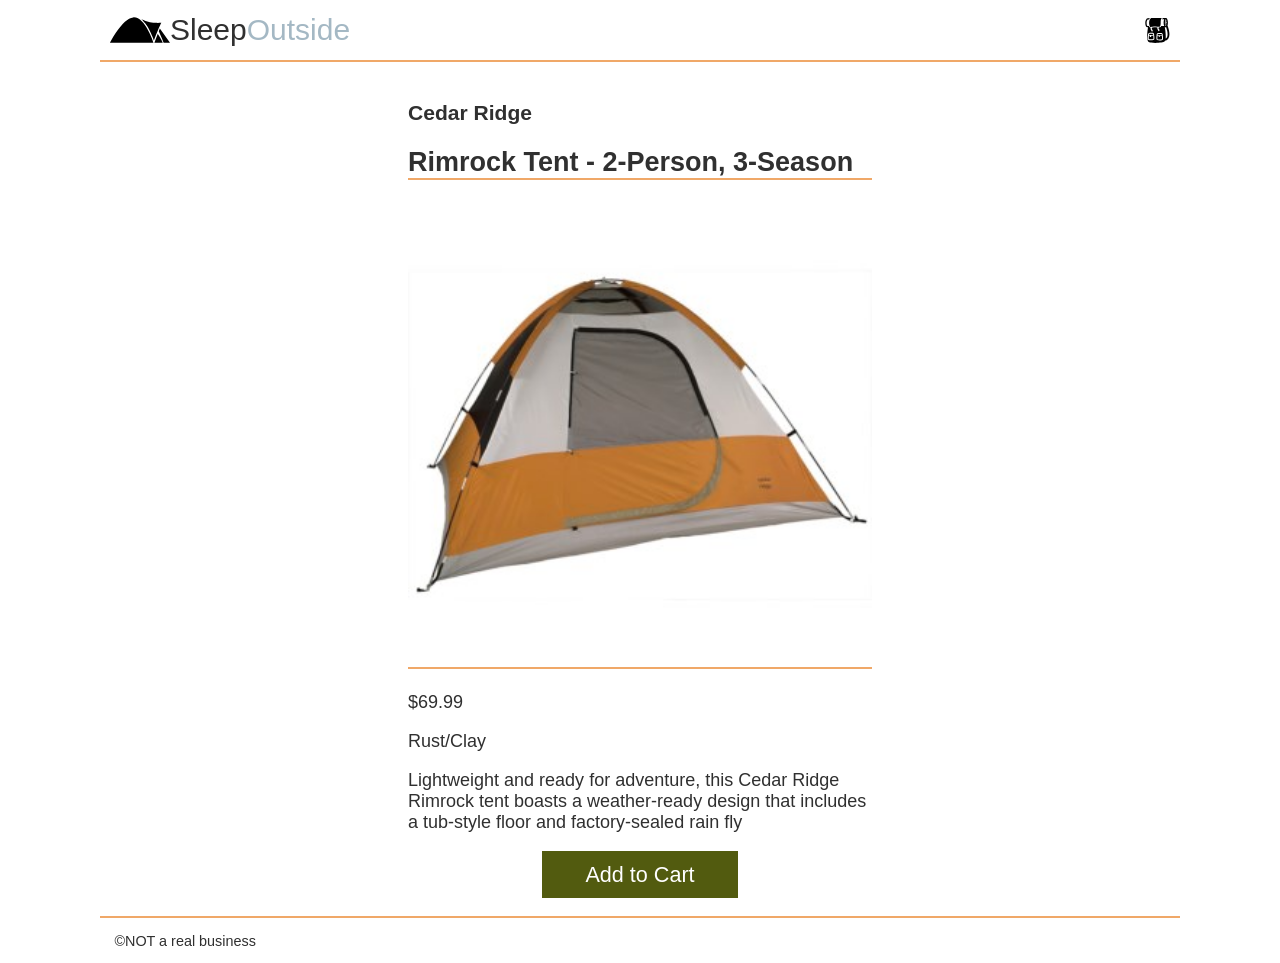
<file: src/product_pages/cedar-ridge-rimrock-2.html>
<!DOCTYPE html>
<html lang="en">
  <head>
    <meta charset="UTF-8" />
    <meta name="viewport" content="width=device-width, initial-scale=1.0" />
    <title>Sleep Outside | Cedar Ridge Rimrock 2-person tent</title>
    <link rel="stylesheet" href="../css/style.css" />
    <script src="../js/product.js" defer></script>
  </head>
  <body>
    <header class="divider">
      <div class="logo">
        <img src="../images/noun_Tent_2517.svg" alt="tent image for logo" />
        <a href="../index.html"> Sleep<span class="highlight">Outside</span></a>
      </div>
      <div class="cart">
        <a href="../cart.html">
          <svg xmlns="http://www.w3.org/2000/svg" viewBox="0 0 100 100">
            <path
              d="M18.9 32.6c1.1 2.4 2.5 3.3 5.4 3.3 1.6 0 3.6-0.3 5.9-0.6 3.2-0.5 6.9-1 11.2-1 2.1 0 4.3 0.1 6.4 0.3 2.1 0.1 4.2 0.3 6.1 0.3 3.2 0 5.2-0.4 5.9-1.2 2.7-2.7 2.8-8.8 2.9-14.6 0.1-6.7 0.2-14.5 4.6-18.7 -0.5 0-1 0-1.6 0 -14.2 0-37.5 0-41.1 0C15.6 6.2 14.9 23.6 18.9 32.6z"
            />
            <path
              d="M90.1 29.7c1-3.3 1.5-7.3 1.5-11.2 0-9-2.7-18.8-8.6-18.8 -0.1 0-0.2 0-0.3 0L77.8-0.1c-0.3 0.2-0.8 0.3-1.1 0.4 0 0 0 0 0 0 -0.2 0-0.3 0-0.4 0 -4.5 0.1-7 1.8-8.4 4.9l8.9-0.1c-1.6 3.6-2.4 8.7-2.4 13.5 0 4.9 0.8 9.9 2.5 13.6l-12.3 0c-0.2 0.4-0.4 0.8-0.6 1.2 -0.2 0.4-0.4 0.7-0.6 1.1 -0.1 0.1-0.1 0.2-0.2 0.3 -0.3 0.4-0.5 0.7-0.9 1.1 0 0 0 0 0 0 0 0-0.1 0.1-0.1 0.1 -0.1 0.1-0.2 0.2-0.4 0.3 -0.2 0.1-0.4 0.3-0.6 0.4 0 0 0 0 0 0 -0.4 0.2-0.9 0.4-1.4 0.6 -1.3 0.4-2.9 0.6-4.9 0.7 -0.5 1.5-1.1 4.1 0 5.5l3.1 3.9 0 0.8c0 2.8-2.3 4.8-2.8 5.2l-3-3.8c0.3-0.2 0.5-0.5 0.7-0.8l-1.8-2.3c-2.2-2.7-1.8-6.3-1.2-8.7 -0.7 0-1.4-0.1-2-0.1 -2.1-0.1-4.3-0.3-6.2-0.3 -4.1 0-7.7 0.5-10.8 1 -1 0.2-2 0.3-3 0.4 -0.5 1.5-1.2 4.4-0.1 5.9l3.1 4 0 0.8c0 2.8-2.3 4.8-2.8 5.2l-3.1-3.8c0.3-0.2 0.6-0.6 0.7-0.9l-1.8-2.4c-2.1-2.8-1.8-6.3-1.2-8.7 -1.6-0.2-2.9-0.8-4-1.7h0c-0.8-0.6-1.4-1.4-2-2.4 -0.1-0.1-0.2-0.3-0.2-0.5 -0.1-0.2-0.2-0.4-0.3-0.6 -0.3-0.6-0.5-1.2-0.7-1.8l-5.6 0c-1-0.3-3.5-4.8-3.5-13.2 0-8.1 3.7-13.1 4.9-13.2L16.4 5.6c0.9-1.9 2-3.7 3.4-5.2L11.2 0.5c-5.4 0-10.1 8.6-10.1 18.4 0 8.9 2.7 18.4 8.6 18.4h2.4c-1.8 10.7-6.6 43 0.4 56.5 0.7 1.4 4.3 3.4 12.2 4.6 20.2 3.1 49.8-0.5 54.6-5.3 0.7-0.7 1.3-1.7 1.8-2.9 2-0.3 8.2-1.7 12.4-8.4C100.1 71.5 98.9 53.9 90.1 29.7zM35.6 87.1c-2.6 2-10.5 2.1-12.1 2.1 0 0 0 0 0 0 -3.9 0-9-0.4-10.8-2.3 -2.6-2.7-1.5-13-0.6-19.1 -0.1-1.9 0-5.8 2.2-7.2 1.9-1.2 8.7-1.3 11.6-1.3 6.4 0 7.4 0.6 7.8 0.9 3 1.8 3.1 5.6 2.6 7.8C37.7 75.5 38.6 84.8 35.6 87.1zM70.1 87.5c-2.6 2-10.5 2.1-12.1 2.1 0 0 0 0 0 0 -3.9 0-9-0.4-10.8-2.3 -2.6-2.7-1.5-13-0.6-19.1 -0.1-1.9 0-5.8 2.2-7.2 1.9-1.2 8.7-1.3 11.6-1.3 6.4 0 7.4 0.6 7.8 0.9 3 1.8 3.1 5.6 2.6 7.8C72.2 76 73.1 85.3 70.1 87.5zM85.9 12.3c-0.6-1.3-1.3-2.2-1.9-2.5 -0.5-0.3-1-0.3-1.4 0 -1.7 1.1-3.2 12.2-0.6 17.9 0.4 0.9 0.9 1.1 1.3 1.1 0.1 0 0.2 0 0.3 0 1.8-0.5 2.1-6.2 1.7-8.6l-1.6 0.2c0.3 2.2 0 5.1-0.4 6.3 -2.1-5.3-0.8-14.1 0.1-15.5 0.8 0.6 2.2 3.5 3.1 8 -0.1 7.9-2.4 12.3-3.4 12.8 -1-0.5-3.4-5.2-3.4-13.5 0-8.3 2.4-13 3.4-13.5C83.7 5.4 85.1 7.9 85.9 12.3zM87.3 77.7c-1.4 2.3-3.1 3.6-4.6 4.3 1.2-12.2-1-31-3.5-44.7h3.3c0.1 0 0.3 0 0.4 0 0.6 0 1.2-0.1 1.8-0.4C92.8 60.7 90.7 72.2 87.3 77.7z"
            />
            <path
              d="M24.7 71v5h-5.2v-5.4c-1.4-0.3-2.7-0.6-3.7-0.9 -0.9 6.8-1.1 13.3-0.3 14.5 0.4 0.3 2.9 1.1 8 1.1h0c5 0 8.8-0.7 9.7-1.3 0.8-1.3 0.6-7.7-0.4-14.4C30.7 70.1 27.5 70.8 24.7 71z"
            />
            <path
              d="M58.8 68.9c2.9-0.1 6.4-0.9 8.3-1.4 0.1-0.8 0.3-2.8-0.7-3.5 -0.5-0.2-2.5-0.4-5.9-0.4 -4.9 0-8.6 0.4-9.5 0.7 -0.3 0.5-0.5 1.9-0.5 3.3C52.5 68.1 56 69 58.8 68.9z"
            />
            <path
              d="M24.3 68.4c2.9-0.1 6.4-0.9 8.3-1.4 0.1-0.8 0.3-2.8-0.7-3.5 -0.5-0.2-2.5-0.4-5.9-0.4 -4.9 0-8.6 0.4-9.5 0.7 -0.3 0.5-0.5 1.9-0.5 3.3C18 67.7 21.5 68.6 24.3 68.4z"
            />
            <path
              d="M60.1 71.4v3.3h-5.2v-3.4c-1.7-0.3-3.3-0.7-4.6-1 -0.9 6.8-1.1 13.3-0.3 14.5 0.4 0.3 2.9 1.1 8 1.1h0c5 0 8.8-0.7 9.7-1.3 0.8-1.3 0.6-7.7-0.4-14.4C65.5 70.5 62.7 71.1 60.1 71.4z"
            />

            <!-- <text x="0" y="115" fill="#000000" font-size="5px" font-weight="bold" font-family="'Helvetica Neue', Helvetica, Arial-Unicode, Arial, Sans-serif">Created by Natalia Woodroffe</text>
            <text x="0" y="120" fill="#000000" font-size="5px" font-weight="bold" font-family="'Helvetica Neue', Helvetica, Arial-Unicode, Arial, Sans-serif">from the Noun Project</text> -->
          </svg>
        </a>
      </div>
    </header>
    <main class="divider">
      <section class="product-detail">
        <h3>Cedar Ridge</h3>
        <h2 class="divider">Rimrock Tent - 2-Person, 3-Season</h2>
        <img
          class="divider"
          src="../images/tents/cedar-ridge-rimrock-tent-2-person-3-season-in-rust-clay~p~344yj_01~320.jpg"
          alt="Rimrock Tent - 2-Person, 3-Season"
        />

        <p class="product-card__price">$69.99</p>
        <p class="product__color">Rust/Clay</p>
        <p class="product__description">
          Lightweight and ready for adventure, this Cedar Ridge Rimrock tent
          boasts a weather-ready design that includes a tub-style floor and
          factory-sealed rain fly
        </p>
        <div class="product-detail__add">
          <button id="addToCart" data-id="344YJ">Add to Cart</button>
        </div>
      </section>
    </main>
    <footer>&copy;NOT a real business</footer>
  </body>
</html>
</file>
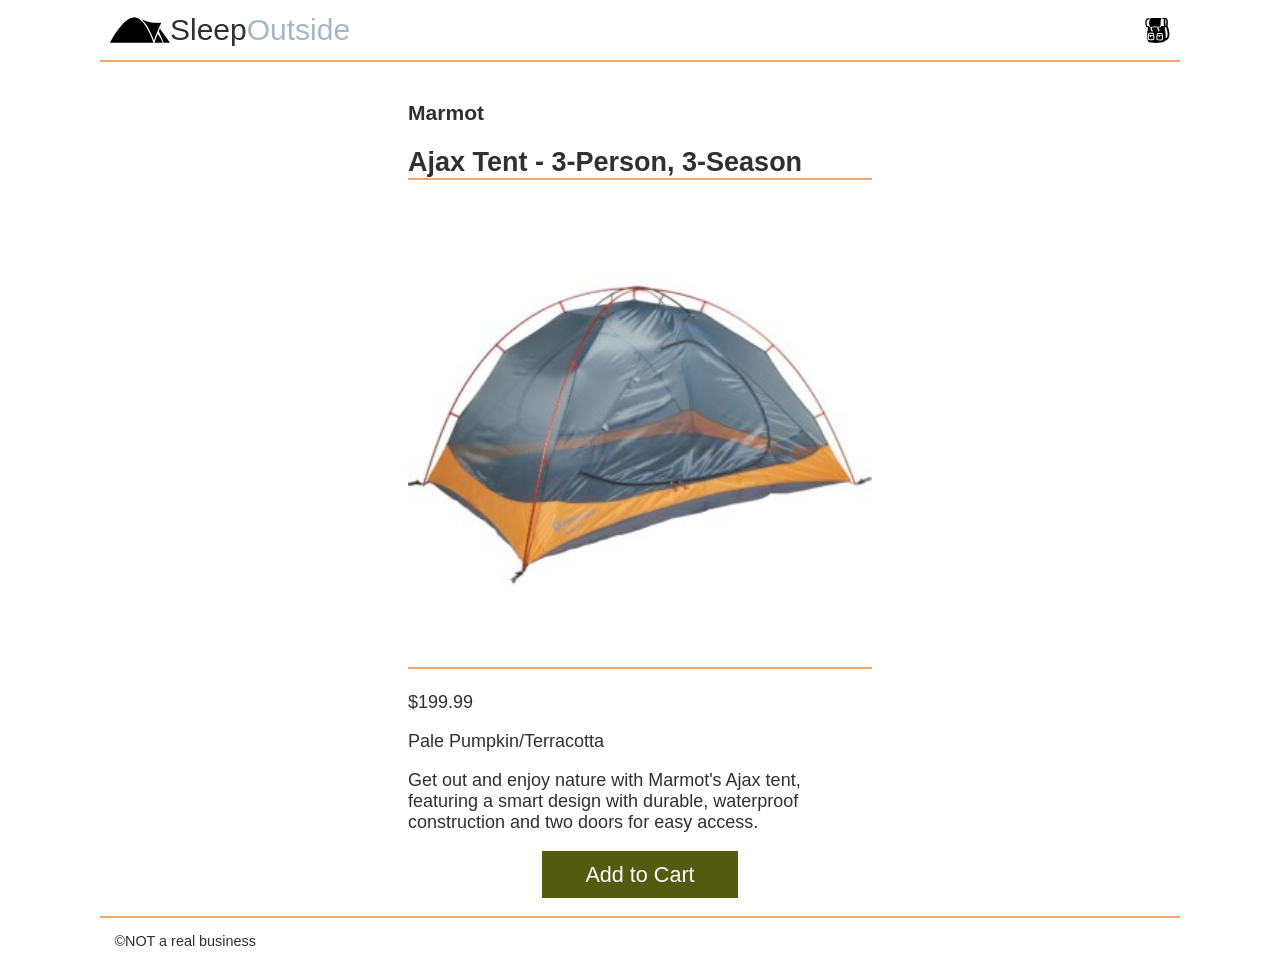
<file: src/product_pages/marmot-ajax-3.html>
<!DOCTYPE html>
<html lang="en">
  <head>
    <meta charset="UTF-8" />
    <meta name="viewport" content="width=device-width, initial-scale=1.0" />
    <title>Sleep Outside | Marmot Ajax 3 person tent</title>
    <link rel="stylesheet" href="../css/style.css" />
    <script src="../js/product.js" defer></script>
  </head>
  <body>
    <header class="divider">
      <div class="logo">
        <img src="../images/noun_Tent_2517.svg" alt="tent image for logo" />
        <a href="../index.html"> Sleep<span class="highlight">Outside</span></a>
      </div>
      <div class="cart">
        <a href="../cart.html">
          <svg xmlns="http://www.w3.org/2000/svg" viewBox="0 0 100 100">
            <path
              d="M18.9 32.6c1.1 2.4 2.5 3.3 5.4 3.3 1.6 0 3.6-0.3 5.9-0.6 3.2-0.5 6.9-1 11.2-1 2.1 0 4.3 0.1 6.4 0.3 2.1 0.1 4.2 0.3 6.1 0.3 3.2 0 5.2-0.4 5.9-1.2 2.7-2.7 2.8-8.8 2.9-14.6 0.1-6.7 0.2-14.5 4.6-18.7 -0.5 0-1 0-1.6 0 -14.2 0-37.5 0-41.1 0C15.6 6.2 14.9 23.6 18.9 32.6z"
            />
            <path
              d="M90.1 29.7c1-3.3 1.5-7.3 1.5-11.2 0-9-2.7-18.8-8.6-18.8 -0.1 0-0.2 0-0.3 0L77.8-0.1c-0.3 0.2-0.8 0.3-1.1 0.4 0 0 0 0 0 0 -0.2 0-0.3 0-0.4 0 -4.5 0.1-7 1.8-8.4 4.9l8.9-0.1c-1.6 3.6-2.4 8.7-2.4 13.5 0 4.9 0.8 9.9 2.5 13.6l-12.3 0c-0.2 0.4-0.4 0.8-0.6 1.2 -0.2 0.4-0.4 0.7-0.6 1.1 -0.1 0.1-0.1 0.2-0.2 0.3 -0.3 0.4-0.5 0.7-0.9 1.1 0 0 0 0 0 0 0 0-0.1 0.1-0.1 0.1 -0.1 0.1-0.2 0.2-0.4 0.3 -0.2 0.1-0.4 0.3-0.6 0.4 0 0 0 0 0 0 -0.4 0.2-0.9 0.4-1.4 0.6 -1.3 0.4-2.9 0.6-4.9 0.7 -0.5 1.5-1.1 4.1 0 5.5l3.1 3.9 0 0.8c0 2.8-2.3 4.8-2.8 5.2l-3-3.8c0.3-0.2 0.5-0.5 0.7-0.8l-1.8-2.3c-2.2-2.7-1.8-6.3-1.2-8.7 -0.7 0-1.4-0.1-2-0.1 -2.1-0.1-4.3-0.3-6.2-0.3 -4.1 0-7.7 0.5-10.8 1 -1 0.2-2 0.3-3 0.4 -0.5 1.5-1.2 4.4-0.1 5.9l3.1 4 0 0.8c0 2.8-2.3 4.8-2.8 5.2l-3.1-3.8c0.3-0.2 0.6-0.6 0.7-0.9l-1.8-2.4c-2.1-2.8-1.8-6.3-1.2-8.7 -1.6-0.2-2.9-0.8-4-1.7h0c-0.8-0.6-1.4-1.4-2-2.4 -0.1-0.1-0.2-0.3-0.2-0.5 -0.1-0.2-0.2-0.4-0.3-0.6 -0.3-0.6-0.5-1.2-0.7-1.8l-5.6 0c-1-0.3-3.5-4.8-3.5-13.2 0-8.1 3.7-13.1 4.9-13.2L16.4 5.6c0.9-1.9 2-3.7 3.4-5.2L11.2 0.5c-5.4 0-10.1 8.6-10.1 18.4 0 8.9 2.7 18.4 8.6 18.4h2.4c-1.8 10.7-6.6 43 0.4 56.5 0.7 1.4 4.3 3.4 12.2 4.6 20.2 3.1 49.8-0.5 54.6-5.3 0.7-0.7 1.3-1.7 1.8-2.9 2-0.3 8.2-1.7 12.4-8.4C100.1 71.5 98.9 53.9 90.1 29.7zM35.6 87.1c-2.6 2-10.5 2.1-12.1 2.1 0 0 0 0 0 0 -3.9 0-9-0.4-10.8-2.3 -2.6-2.7-1.5-13-0.6-19.1 -0.1-1.9 0-5.8 2.2-7.2 1.9-1.2 8.7-1.3 11.6-1.3 6.4 0 7.4 0.6 7.8 0.9 3 1.8 3.1 5.6 2.6 7.8C37.7 75.5 38.6 84.8 35.6 87.1zM70.1 87.5c-2.6 2-10.5 2.1-12.1 2.1 0 0 0 0 0 0 -3.9 0-9-0.4-10.8-2.3 -2.6-2.7-1.5-13-0.6-19.1 -0.1-1.9 0-5.8 2.2-7.2 1.9-1.2 8.7-1.3 11.6-1.3 6.4 0 7.4 0.6 7.8 0.9 3 1.8 3.1 5.6 2.6 7.8C72.2 76 73.1 85.3 70.1 87.5zM85.9 12.3c-0.6-1.3-1.3-2.2-1.9-2.5 -0.5-0.3-1-0.3-1.4 0 -1.7 1.1-3.2 12.2-0.6 17.9 0.4 0.9 0.9 1.1 1.3 1.1 0.1 0 0.2 0 0.3 0 1.8-0.5 2.1-6.2 1.7-8.6l-1.6 0.2c0.3 2.2 0 5.1-0.4 6.3 -2.1-5.3-0.8-14.1 0.1-15.5 0.8 0.6 2.2 3.5 3.1 8 -0.1 7.9-2.4 12.3-3.4 12.8 -1-0.5-3.4-5.2-3.4-13.5 0-8.3 2.4-13 3.4-13.5C83.7 5.4 85.1 7.9 85.9 12.3zM87.3 77.7c-1.4 2.3-3.1 3.6-4.6 4.3 1.2-12.2-1-31-3.5-44.7h3.3c0.1 0 0.3 0 0.4 0 0.6 0 1.2-0.1 1.8-0.4C92.8 60.7 90.7 72.2 87.3 77.7z"
            />
            <path
              d="M24.7 71v5h-5.2v-5.4c-1.4-0.3-2.7-0.6-3.7-0.9 -0.9 6.8-1.1 13.3-0.3 14.5 0.4 0.3 2.9 1.1 8 1.1h0c5 0 8.8-0.7 9.7-1.3 0.8-1.3 0.6-7.7-0.4-14.4C30.7 70.1 27.5 70.8 24.7 71z"
            />
            <path
              d="M58.8 68.9c2.9-0.1 6.4-0.9 8.3-1.4 0.1-0.8 0.3-2.8-0.7-3.5 -0.5-0.2-2.5-0.4-5.9-0.4 -4.9 0-8.6 0.4-9.5 0.7 -0.3 0.5-0.5 1.9-0.5 3.3C52.5 68.1 56 69 58.8 68.9z"
            />
            <path
              d="M24.3 68.4c2.9-0.1 6.4-0.9 8.3-1.4 0.1-0.8 0.3-2.8-0.7-3.5 -0.5-0.2-2.5-0.4-5.9-0.4 -4.9 0-8.6 0.4-9.5 0.7 -0.3 0.5-0.5 1.9-0.5 3.3C18 67.7 21.5 68.6 24.3 68.4z"
            />
            <path
              d="M60.1 71.4v3.3h-5.2v-3.4c-1.7-0.3-3.3-0.7-4.6-1 -0.9 6.8-1.1 13.3-0.3 14.5 0.4 0.3 2.9 1.1 8 1.1h0c5 0 8.8-0.7 9.7-1.3 0.8-1.3 0.6-7.7-0.4-14.4C65.5 70.5 62.7 71.1 60.1 71.4z"
            />

            <!-- <text x="0" y="115" fill="#000000" font-size="5px" font-weight="bold" font-family="'Helvetica Neue', Helvetica, Arial-Unicode, Arial, Sans-serif">Created by Natalia Woodroffe</text>
            <text x="0" y="120" fill="#000000" font-size="5px" font-weight="bold" font-family="'Helvetica Neue', Helvetica, Arial-Unicode, Arial, Sans-serif">from the Noun Project</text> -->
          </svg>
        </a>
      </div>
    </header>
    <main class="divider">
      <section class="product-detail">
        <h3>Marmot</h3>
        <h2 class="divider">Ajax Tent - 3-Person, 3-Season</h2>
        <img
          class="divider"
          src="../images/tents/marmot-ajax-tent-3-person-3-season-in-pale-pumpkin-terracotta~p~880rr_01~320.jpg"
          alt="Marmot Ajax tent"
        />

        <p class="product-card__price">$199.99</p>
        <p class="product__color">Pale Pumpkin/Terracotta</p>
        <p class="product__description">
          Get out and enjoy nature with Marmot&#39;s Ajax tent, featuring a
          smart design with durable, waterproof construction and two doors for
          easy access.
        </p>
        <div class="product-detail__add">
          <button id="addToCart" data-id="880RR">Add to Cart</button>
        </div>
      </section>
    </main>
    <footer>&copy;NOT a real business</footer>
  </body>
</html>
</file>
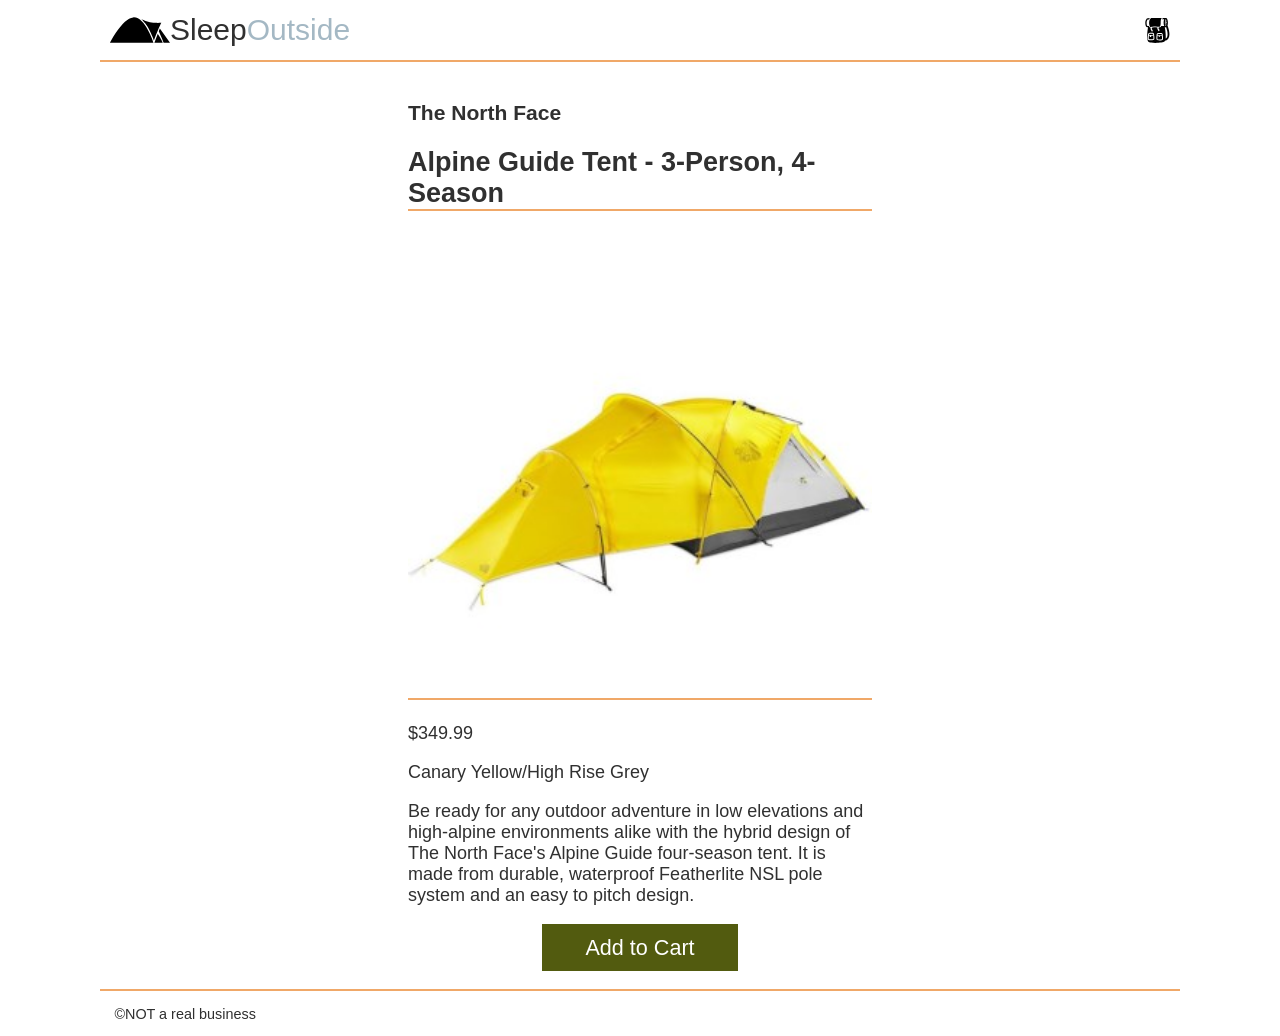
<file: src/product_pages/northface-alpine-3.html>
<!DOCTYPE html>
<html lang="en">
  <head>
    <meta charset="UTF-8" />
    <meta name="viewport" content="width=device-width, initial-scale=1.0" />
    <title>Sleep Outside | North Face Alpine Guide 3-person tent</title>
    <link rel="stylesheet" href="../css/style.css" />
    <script src="../js/product.js"></script>
  </head>
  <body>
    <header class="divider">
      <div class="logo">
        <img src="../images/noun_Tent_2517.svg" alt="tent image for logo" />
        <a href="../index.html"> Sleep<span class="highlight">Outside</span></a>
      </div>
      <div class="cart">
        <a href="../cart.html">
          <svg xmlns="http://www.w3.org/2000/svg" viewBox="0 0 100 100">
            <path
              d="M18.9 32.6c1.1 2.4 2.5 3.3 5.4 3.3 1.6 0 3.6-0.3 5.9-0.6 3.2-0.5 6.9-1 11.2-1 2.1 0 4.3 0.1 6.4 0.3 2.1 0.1 4.2 0.3 6.1 0.3 3.2 0 5.2-0.4 5.9-1.2 2.7-2.7 2.8-8.8 2.9-14.6 0.1-6.7 0.2-14.5 4.6-18.7 -0.5 0-1 0-1.6 0 -14.2 0-37.5 0-41.1 0C15.6 6.2 14.9 23.6 18.9 32.6z"
            />
            <path
              d="M90.1 29.7c1-3.3 1.5-7.3 1.5-11.2 0-9-2.7-18.8-8.6-18.8 -0.1 0-0.2 0-0.3 0L77.8-0.1c-0.3 0.2-0.8 0.3-1.1 0.4 0 0 0 0 0 0 -0.2 0-0.3 0-0.4 0 -4.5 0.1-7 1.8-8.4 4.9l8.9-0.1c-1.6 3.6-2.4 8.7-2.4 13.5 0 4.9 0.8 9.9 2.5 13.6l-12.3 0c-0.2 0.4-0.4 0.8-0.6 1.2 -0.2 0.4-0.4 0.7-0.6 1.1 -0.1 0.1-0.1 0.2-0.2 0.3 -0.3 0.4-0.5 0.7-0.9 1.1 0 0 0 0 0 0 0 0-0.1 0.1-0.1 0.1 -0.1 0.1-0.2 0.2-0.4 0.3 -0.2 0.1-0.4 0.3-0.6 0.4 0 0 0 0 0 0 -0.4 0.2-0.9 0.4-1.4 0.6 -1.3 0.4-2.9 0.6-4.9 0.7 -0.5 1.5-1.1 4.1 0 5.5l3.1 3.9 0 0.8c0 2.8-2.3 4.8-2.8 5.2l-3-3.8c0.3-0.2 0.5-0.5 0.7-0.8l-1.8-2.3c-2.2-2.7-1.8-6.3-1.2-8.7 -0.7 0-1.4-0.1-2-0.1 -2.1-0.1-4.3-0.3-6.2-0.3 -4.1 0-7.7 0.5-10.8 1 -1 0.2-2 0.3-3 0.4 -0.5 1.5-1.2 4.4-0.1 5.9l3.1 4 0 0.8c0 2.8-2.3 4.8-2.8 5.2l-3.1-3.8c0.3-0.2 0.6-0.6 0.7-0.9l-1.8-2.4c-2.1-2.8-1.8-6.3-1.2-8.7 -1.6-0.2-2.9-0.8-4-1.7h0c-0.8-0.6-1.4-1.4-2-2.4 -0.1-0.1-0.2-0.3-0.2-0.5 -0.1-0.2-0.2-0.4-0.3-0.6 -0.3-0.6-0.5-1.2-0.7-1.8l-5.6 0c-1-0.3-3.5-4.8-3.5-13.2 0-8.1 3.7-13.1 4.9-13.2L16.4 5.6c0.9-1.9 2-3.7 3.4-5.2L11.2 0.5c-5.4 0-10.1 8.6-10.1 18.4 0 8.9 2.7 18.4 8.6 18.4h2.4c-1.8 10.7-6.6 43 0.4 56.5 0.7 1.4 4.3 3.4 12.2 4.6 20.2 3.1 49.8-0.5 54.6-5.3 0.7-0.7 1.3-1.7 1.8-2.9 2-0.3 8.2-1.7 12.4-8.4C100.1 71.5 98.9 53.9 90.1 29.7zM35.6 87.1c-2.6 2-10.5 2.1-12.1 2.1 0 0 0 0 0 0 -3.9 0-9-0.4-10.8-2.3 -2.6-2.7-1.5-13-0.6-19.1 -0.1-1.9 0-5.8 2.2-7.2 1.9-1.2 8.7-1.3 11.6-1.3 6.4 0 7.4 0.6 7.8 0.9 3 1.8 3.1 5.6 2.6 7.8C37.7 75.5 38.6 84.8 35.6 87.1zM70.1 87.5c-2.6 2-10.5 2.1-12.1 2.1 0 0 0 0 0 0 -3.9 0-9-0.4-10.8-2.3 -2.6-2.7-1.5-13-0.6-19.1 -0.1-1.9 0-5.8 2.2-7.2 1.9-1.2 8.7-1.3 11.6-1.3 6.4 0 7.4 0.6 7.8 0.9 3 1.8 3.1 5.6 2.6 7.8C72.2 76 73.1 85.3 70.1 87.5zM85.9 12.3c-0.6-1.3-1.3-2.2-1.9-2.5 -0.5-0.3-1-0.3-1.4 0 -1.7 1.1-3.2 12.2-0.6 17.9 0.4 0.9 0.9 1.1 1.3 1.1 0.1 0 0.2 0 0.3 0 1.8-0.5 2.1-6.2 1.7-8.6l-1.6 0.2c0.3 2.2 0 5.1-0.4 6.3 -2.1-5.3-0.8-14.1 0.1-15.5 0.8 0.6 2.2 3.5 3.1 8 -0.1 7.9-2.4 12.3-3.4 12.8 -1-0.5-3.4-5.2-3.4-13.5 0-8.3 2.4-13 3.4-13.5C83.7 5.4 85.1 7.9 85.9 12.3zM87.3 77.7c-1.4 2.3-3.1 3.6-4.6 4.3 1.2-12.2-1-31-3.5-44.7h3.3c0.1 0 0.3 0 0.4 0 0.6 0 1.2-0.1 1.8-0.4C92.8 60.7 90.7 72.2 87.3 77.7z"
            />
            <path
              d="M24.7 71v5h-5.2v-5.4c-1.4-0.3-2.7-0.6-3.7-0.9 -0.9 6.8-1.1 13.3-0.3 14.5 0.4 0.3 2.9 1.1 8 1.1h0c5 0 8.8-0.7 9.7-1.3 0.8-1.3 0.6-7.7-0.4-14.4C30.7 70.1 27.5 70.8 24.7 71z"
            />
            <path
              d="M58.8 68.9c2.9-0.1 6.4-0.9 8.3-1.4 0.1-0.8 0.3-2.8-0.7-3.5 -0.5-0.2-2.5-0.4-5.9-0.4 -4.9 0-8.6 0.4-9.5 0.7 -0.3 0.5-0.5 1.9-0.5 3.3C52.5 68.1 56 69 58.8 68.9z"
            />
            <path
              d="M24.3 68.4c2.9-0.1 6.4-0.9 8.3-1.4 0.1-0.8 0.3-2.8-0.7-3.5 -0.5-0.2-2.5-0.4-5.9-0.4 -4.9 0-8.6 0.4-9.5 0.7 -0.3 0.5-0.5 1.9-0.5 3.3C18 67.7 21.5 68.6 24.3 68.4z"
            />
            <path
              d="M60.1 71.4v3.3h-5.2v-3.4c-1.7-0.3-3.3-0.7-4.6-1 -0.9 6.8-1.1 13.3-0.3 14.5 0.4 0.3 2.9 1.1 8 1.1h0c5 0 8.8-0.7 9.7-1.3 0.8-1.3 0.6-7.7-0.4-14.4C65.5 70.5 62.7 71.1 60.1 71.4z"
            />

            <!-- <text x="0" y="115" fill="#000000" font-size="5px" font-weight="bold" font-family="'Helvetica Neue', Helvetica, Arial-Unicode, Arial, Sans-serif">Created by Natalia Woodroffe</text>
            <text x="0" y="120" fill="#000000" font-size="5px" font-weight="bold" font-family="'Helvetica Neue', Helvetica, Arial-Unicode, Arial, Sans-serif">from the Noun Project</text> -->
          </svg>
        </a>
      </div>
    </header>
    <main class="divider">
      <section class="product-detail">
        <h3>The North Face</h3>
        <h2 class="divider">Alpine Guide Tent - 3-Person, 4-Season</h2>
        <img
          class="divider"
          src="../images/tents/the-north-face-alpine-guide-tent-3-person-4-season-in-canary-yellow-high-rise-grey~p~985pr_01~320.jpg"
          alt="Alpine Guide Tent - 3-Person, 4-Season"
        />

        <p class="product-card__price">$349.99</p>
        <p class="product__color">Canary Yellow/High Rise Grey</p>
        <p class="product__description">
          Be ready for any outdoor adventure in low elevations and high-alpine
          environments alike with the hybrid design of The North Face&#39;s
          Alpine Guide four-season tent. It is made from durable, waterproof
          Featherlite NSL pole system and an easy to pitch design.
        </p>
        <div class="product-detail__add">
          <button id="addToCart" data-id="985PR">Add to Cart</button>
        </div>
      </section>
    </main>
    <footer>&copy;NOT a real business</footer>
  </body>
</html>
</file>
<file: build/css/style.css>
:root{--font-body:Arial,Helvetica,sans-serif;--font-headline:Haettenschweiler,"Arial Narrow Bold",sans-serif;--primary-color:#f0a868;--secondary-color:#525b0f;--tertiary-color:#a4b8c4;--light-grey:#d0d0d0;--dark-grey:#303030;--font-base:18px;--small-font:.8em;--large-font:1.2em}*{box-sizing:border-box}body{margin:0;font-family:var(--font-body);font-size:var(--font-base);color:var(--dark-grey)}img{max-width:100%}header{display:flex;justify-content:space-between;padding:0 10px}.logo{line-height:60px;width:245px;overflow:hidden;display:flex;font-size:30px;text-align:right;font-family:var(--font-headline)}.logo img{width:60px;height:60px}.logo a{text-decoration:none;color:var(--font-body)}.hero{position:relative}.hero .logo{position:absolute;left:calc(50% - 60px);bottom:-10px;background-color:#fff}.logo--square{font-size:var(--small-font);width:110px;height:80px;flex-direction:column;align-items:flex-end;box-shadow:1px 1px 4px var(--light-grey);justify-content:center;align-items:center;line-height:1}.logo--square img{width:90px;height:90px;margin-top:-1.3em}.logo--square>div{margin-top:-1.7em}.highlight{color:var(--tertiary-color)}button{padding:.5em 2em;background-color:var(--secondary-color);color:#fff;margin:auto;display:block;border:0;font-size:var(--large-font)}.divider{border-bottom:2px solid var(--primary-color)}.cart{padding-top:1em;position:relative;text-align:center}.cart svg{width:25px}.cart:hover svg{fill:gray}.mission{padding:0 .5em;line-height:1.3;max-width:600px;margin:auto}.products{padding:.5em}.product-list{display:flex;flex-flow:row wrap;justify-content:space-between;list-style-type:none;padding:0}.product-list a{text-decoration:none;color:var(--dark-grey)}.product-card{flex:1 1 45%;margin:.25em;padding:.5em;border:1px solid var(--light-grey);max-width:250px}.product-card h2,.product-card h3,.product-card p{margin:.5em 0}.card__brand{font-size:var(--small-font)}.card__name{font-size:1em}.product-detail{padding:1em;max-width:500px;margin:auto}.product-detail img{width:100%}.cart-card{display:grid;grid-template-columns:25% auto 15%;font-size:var(--small-font);align-items:center}.cart-card__image{grid-row:1/3;grid-column:1}.cart-card p{margin-top:0}.cart-card .card__name{grid-row:1;grid-column:2}.cart-card__color{grid-row:2;grid-column:2}.cart-card__quantity{grid-row:1;grid-column:3}.cart-card__price{grid-row:2;grid-column:3}@media screen and (min-width: 500px){body{max-width:1080px;margin:auto}.mission{font-size:1.2em}.cart-card{font-size:inherit;grid-template-columns:150px auto 15%}}footer{font-size:var(--small-font);padding:1em}
</file>
<file: src/css/style.css>
:root {
  --font-body: Arial, Helvetica, sans-serif;
  --font-headline: Haettenschweiler, "Arial Narrow Bold", sans-serif;
  /* colors */
  --primary-color: #f0a868;
  --secondary-color: #525b0f;
  --tertiary-color: #a4b8c4;
  --light-grey: #d0d0d0;
  --dark-grey: #303030;

  /* sizes */
  --font-base: 18px;
  --small-font: 0.8em;
  --large-font: 1.2em;
}
* {
  box-sizing: border-box;
}
body {
  margin: 0;
  font-family: var(--font-body);
  font-size: var(--font-base);
  color: var(--dark-grey);
}
img {
  max-width: 100%;
}
header {
  display: flex;
  justify-content: space-between;
  padding: 0 10px;
}
.logo {
  line-height: 60px;
  width: 245px;
  overflow: hidden;
  display: flex;
  font-size: 30px;
  text-align: right;
  font-family: var(--font-headline);
}
.logo img {
  width: 60px;
  height: 60px;
}
.logo a {
  text-decoration: none;
  color: var(--font-body);
}
.hero {
  position: relative;
}
.hero .logo {
  position: absolute;
  left: calc(50% - 60px);
  bottom: -10px;
  background-color: white;
}
.logo--square {
  font-size: var(--small-font);
  width: 110px;
  height: 80px;

  flex-direction: column;
  align-items: flex-end;
  box-shadow: 1px 1px 4px var(--light-grey);
  justify-content: center;
  align-items: center;
  line-height: 1;
}
.logo--square img {
  width: 90px;
  height: 90px;
  margin-top: -1.3em;
}
.logo--square > div {
  margin-top: -1.7em;
}
/* utility classes */
.highlight {
  color: var(--tertiary-color);
}

button {
  padding: 0.5em 2em;
  background-color: var(--secondary-color);
  color: white;
  margin: auto;
  display: block;
  border: 0;
  font-size: var(--large-font);
}
.divider {
  border-bottom: 2px solid var(--primary-color);
}
/* End utility classes */

/* Cart icon styles */
.cart {
  padding-top: 1em;
  position: relative;
  text-align: center;
}

.cart svg {
  width: 25px;
}
.cart:hover svg {
  fill: gray;
}

/* End cart icon styles */

.mission {
  padding: 0 0.5em;
  /* margin: 0.5em 0; */
  line-height: 1.3;
  max-width: 600px;
  margin: auto;
}
.products {
  padding: 0.5em;
}
.product-list {
  display: flex;
  flex-flow: row wrap;
  justify-content: space-between;
  list-style-type: none;
  padding: 0;
}
.product-list a {
  text-decoration: none;
  color: var(--dark-grey);
}
/* Styles for product lists */
.product-card {
  flex: 1 1 45%;
  margin: 0.25em;
  padding: 0.5em;
  border: 1px solid var(--light-grey);
  max-width: 250px;
}
.product-card h2,
.product-card h3,
.product-card p {
  margin: 0.5em 0;
}

.card__brand {
  font-size: var(--small-font);
}

.card__name {
  font-size: 1em;
}
/* End product list card */

.product-detail {
  padding: 1em;
  max-width: 500px;
  margin: auto;
}

.product-detail img {
  width: 100%;
}

/* Start cart list card styles */
.cart-card {
  display: grid;
  grid-template-columns: 25% auto 15%;
  font-size: var(--small-font);
  /* max-height: 120px; */
  align-items: center;
}

.cart-card__image {
  grid-row: 1/3;
  grid-column: 1;
}
.cart-card p {
  margin-top: 0;
}
.cart-card .card__name {
  grid-row: 1;
  grid-column: 2;
}

.cart-card__color {
  grid-row: 2;
  grid-column: 2;
}

.cart-card__quantity {
  grid-row: 1;
  grid-column: 3;
}

.cart-card__price {
  grid-row: 2;
  grid-column: 3;
}

@media screen and (min-width: 500px) {
  body {
    max-width: 1080px;
    margin: auto;
  }
  .mission {
    font-size: 1.2em;
  }
  .cart-card {
    font-size: inherit;
    grid-template-columns: 150px auto 15%;
  }
}

footer {
  font-size: var(--small-font);
  padding: 1em;
}
</file>
<file: inclass/Week4/swapi/style.css>
:root {
    --red: #a41623;
    --orange: #f85e00;
    --yellow: #ffd29d;
    --green: #918450;
    --primary-color: var(--red);
    --secondary-color: var(--yellow);
    --accent1-color: var(--orange);
    --accent2-color: var(--green);
  }
  
  * {
    box-sizing: border-box;
  }
  html {
    font-size: 20px;
  }
  
  body {
    background-color: whitesmoke;
    font-family: Verdana, Geneva, Tahoma, sans-serif;
    margin: 0;
  }
  h1,
  h2,
  h3,
  h4 {
    font-family: Impact, Haettenschweiler, "Arial Narrow Bold", sans-serif;
    color: var(--primary-color);
  }
  header {
    background-color: var(--secondary-color);
    padding: 1em;
  }
  header h1 {
    max-width: 1080px;
    margin: 0 auto;
  }
  main {
    /* background-color: white; */
    border: 1px solid var(--primary-color);
    max-width: 1080px;
    margin: 1em auto;
    padding: 1em;
    min-height: 90vh;
  }
  .loading {
    animation: blink 1s infinite;
  }
  
  @keyframes blink {
    0% {
      opacity: 1;
      color: var(--primary-color);
    }
    50% {
      opacity: 0.3;
      color: var(--secondary-color);
    }
    100% {
      opacity: 1;
      color: var(--primary-color);
    }
  }
  .film-list {
    display: flex;
    flex-wrap: wrap;
    justify-content: space-around;
    list-style-type: none;
    padding-left: 0;
    background-color: var(--yellow);
    color: var(--primary-color);
    padding: 0.5em;
  }
  .film-list li {
    padding: 0.5em;
    border: 1px solid;
    flex: 1 0 auto;
    cursor: pointer;
  }
  .film-list li:hover {
    text-decoration: underline;
  }
  .active {
    background-color: var(--orange);
  }
  
  .detail-list {
    list-style-type: none;
    padding-left: 0;
    display: flex;
    flex-wrap: wrap;
  }
  .detail-list li {
    border: 1px solid;
    padding: 1em;
    width: 45%;
    flex: 1 1 15em;
  }
  
  @media screen and (min-width: 40em) {
    main {
      display: grid;
      grid-template-columns: 250px auto;
      gap: 1em;
    }
    .film-list {
      display: block;
    }
  }
</file>
